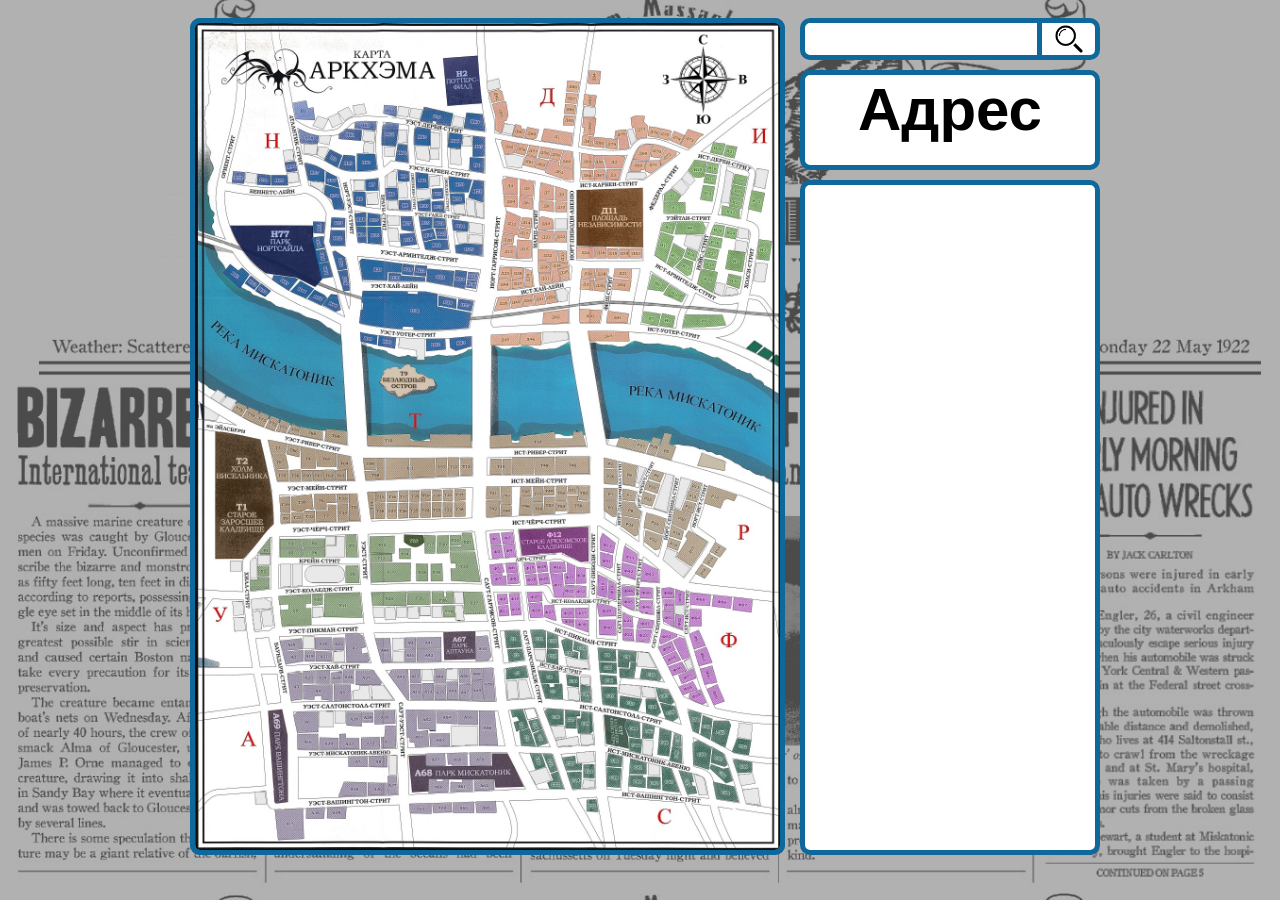
<file: index.html>
<!DOCTYPE html>
<html lang="en">

<head>
    <meta charset="UTF-8">
    <meta http-equiv="X-UA-Compatible" content="IE=edge">
    <meta name="viewport" content="width=device-width, initial-scale=1.0">
    <link rel="stylesheet" href="./main.css">
    <!-- <link rel="stylesheet" href="https://unpkg.com/mustard-ui@latest/dist/css/mustard-ui.min.css"> -->
    <link rel="icon" type="image/png" href="./img/logo.png">
    <title>Карта Аркхэма</title>
</head>

<body>
    <div class="main container">
        <div class="search1 box-1">
            <input type="text" class="inputText box-11">
            <button type="submit" class="submitForm box-12" value="Найти">
                <image src="./img/lupa4.png" class="lupa" width="40px" height="40px"></image>
            </button>
            <!-- <div class="wrap">
                <div class="search">
                    <input type="text" class="searchTerm" placeholder="What are you looking for?">
                    <button type="submit" class="searchButton">
                        <image src="./img/lupa.png" class="fa"></image>
                    </button>
                </div>
            </div> -->
        </div>
        <div class="dataBase box-2">
            <ul class="posts">

            </ul>
        </div>
        <div class="descr box-3">Адрес</div>
        <div class="map box-4">
            <img src="./img/map.jpg" alt="" class='map map1'>
            <svg viewBox="0 0 793.59998 1122.5601" class="map map1">
                <!-- -----------------------------------------------область Н---------------------------------------------------- -->
                <path class="part part1"
                    d='M 47.631562,275.16882 H 161.23928 v 16.09175 l -2.25285,0.32183 13.8389,56.3211 -9.01137,10.29872 -24.78129,-12.55156 -42.160374,-5.47119 C 70.598764,321.10398 57.771786,298.48992 47.631562,275.16882 Z'
                    descr-data="Н77" fill="rgb(0, 44, 190)"></path>
                <path class='part' descr-data='Н55' fill="rgb(0, 44, 190)"
                    d='m 82.389729,363.5125 7.56312,-9.97688 13.517061,10.29871 -7.724033,7.72404 z'></path>
                <path class='part' descr-data='Н76' fill="rgb(0, 44, 190)"
                    d='m 121.86461,189.45338 14.56458,-1.70679 2.95843,13.08537 -14.33701,1.93436 z'>
                </path>
                <path class='part' descr-data='Т13' fill='rgb(112, 60, 0)'
                    d='m 360.7769,590.24517 0.48275,23.81578 14.80441,-0.32183 -0.32184,-23.65487 z'></path>
                <path class='part' descr-data='Д29' fill='rgb(216, 104, 0)'
                    d='m 447.5114,333.42094 0.32184,25.26403 11.26422,-1.60917 -1.60918,-20.11468 z'></path>
                <path class='part' descr-data='Н60' fill="rgb(0, 44, 190)"
                    d='m 220.40312,177.2783 v 23.55366 c 8.32805,-0.0102 16.41012,0.25638 27.08102,-2.3895 -0.89466,-6.38987 -1.89166,-12.16576 -2.50328,-20.25388 z'>
                </path>
                <path class='part' descr-data='У25' fill='' d=''></path>
                <path class='part' descr-data='Д63' fill='rgb(216, 104, 0)'
                    d='m 481.46498,185.45735 -5.39073,17.70092 23.25257,8.20679 c 3.88147,0.66806 6.86616,1.54307 13.35614,1.60917 l 0.72413,-12.22972 -19.39055,-6.4367 c -0.18865,-1.85055 -0.0253,-3.7011 0.64367,-5.55165 z'>
                </path>
                <path class='part' descr-data='И30' fill='rgb(57, 179, 0)'
                    d='m 724.81563,340.44715 -2.61708,13.99566 16.27138,6.03065 3.186,-15.70245 z'></path>
                <path class='part' descr-data='Т67' fill='rgb(112, 60, 0)'
                    d='m 104.51588,586.94636 18.9078,-0.0805 3.78156,17.54 -18.26413,1.3678 z'></path>
                <path class='part' descr-data='Д16' fill='rgb(216, 104, 0)'
                    d='m 543.98141,304.53626 h 14.56302 v 14.56302 h -14.08027 z'></path>
                <path class='part' descr-data='Т11' fill='rgb(112, 60, 0)'
                    d='m 325.31364,590.77594 0.68271,25.26045 -67.01984,2.84465 0.11379,-27.99131 31.74624,-0.11379 0.7965,26.5121 1.25164,-0.11379 -0.11378,-26.51209 z'>
                </path>
                <path class='part' descr-data='Т56' fill='rgb(112, 60, 0)'
                    d='m 505.92443,641.81921 h 13.91936 l 0.16092,7.8045 14.72394,-0.64367 -0.0805,15.04578 -28.16055,1.20688 z'>
                </path>
                <path class='part' descr-data='Н1' fill='rgb(0, 44, 190)'
                    d='m 132.67426,109.23438 4.21007,21.27795 25.7156,1.25164 -1.593,-16.27137 -7.85123,0.7965 -1.82057,-10.46829 z'>
                </path>
                <path class='part' descr-data='Н68' fill='rgb(0, 44, 190)'
                    d='m 257.04215,111.62388 -0.68271,11.15101 17.06787,4.66522 0.34136,-14.10944 z'></path>
                <path class='part' descr-data='Н39' fill='rgb(0, 44, 190)'
                    d='m 305.85627,132.44669 5.46171,-18.43331 38.68718,9.33044 -3.07222,16.61273 -19.11601,-3.41357 0.56893,-2.50329 -5.23415,-1.25165 -0.68272,2.73086 z'>
                </path>
                <path class='part' descr-data='Н69' fill='rgb(0, 44, 190)'
                    d='m 368.89361,121.86461 -3.41358,20.8228 27.99131,4.09629 0.11379,-4.77901 -3.07222,-17.97815 z'>
                </path>
                <path class='part' descr-data='Н58' fill='rgb(0, 44, 190)'
                    d='m 140.18412,142.91498 3.75493,20.14009 22.64338,0.7965 1.593,-10.69587 c -17.28415,-3.61751 -22.15568,-6.91676 -27.99131,-10.24072 z'>
                </path>
                <path class='part' descr-data='Н61' fill='rgb(0, 44, 190)'
                    d='m 195.93917,150.08349 c 4.34346,-1.06968 6.47494,-3.71934 8.76151,-6.25822 l 21.96066,1.82057 -0.91029,14.10944 -29.69809,-2.27571 z'>
                </path>
                <path class='part' descr-data='Н62' fill='rgb(0, 44, 190)'
                    d='m 217.78605,134.26726 28.33266,-0.68272 -0.68271,11.83373 -28.33267,-2.27572 z'></path>
                <path class='part' descr-data='Н63' fill='rgb(0, 44, 190)'
                    d='m 254.88022,140.07034 6.82715,-5.34794 15.2473,2.27572 -3.86872,29.92567 -19.2298,-0.45515 c -0.47937,-8.96358 -0.0115,-17.73771 1.02407,-26.3983 z'>
                </path>
                <path class='part' descr-data='Н64' fill='rgb(0, 44, 190)'
                    d='m 275.47545,164.87564 -3.186,21.96066 17.40923,2.50329 -1.47922,-23.89502 z'></path>
                <path class='part' descr-data='Н65' fill='rgb(0, 44, 190)'
                    d='m 302.67026,140.98062 16.95409,3.07222 -0.11379,22.07445 -21.73309,-0.56893 c -0.14892,-6.82994 -0.18055,-13.77717 0.56893,-21.50552 z'>
                </path>
                <path class='part' descr-data='Н66' fill='rgb(0, 44, 190)'
                    d='m 345.11237,149.05941 -1.70679,19.91252 17.86438,1.13786 2.04814,-18.77466 z'></path>
                <path class='part' descr-data='Н67' fill='rgb(0, 44, 190)'
                    d='m 377.08618,153.49706 0.11379,28.1051 15.81623,-0.34136 -0.11379,-26.28452 z'></path>
                <path class='part' descr-data='Н4' fill='rgb(0, 44, 190)'
                    d='m 373.33125,182.62623 -0.45514,16.95409 19.68494,3.41357 -0.34135,-19.45737 z'></path>
                <path class='part' descr-data='Н3' fill='rgb(0, 44, 190)'
                    d='m 183.42273,171.70279 -7.62365,14.4508 17.40923,10.24072 6.03065,-16.61273 z'></path>
                <path class='part' descr-data='Н59' fill='rgb(0, 44, 190)'
                    d='m 201.51467,179.55401 -6.03064,17.18166 c 6.08782,3.34677 13.5603,4.61656 22.07444,4.32386 l -0.68271,-20.25387 z'>
                </path>
                <path class='part' descr-data='Н57' fill='rgb(0, 44, 190)'
                    d='m 149.28699,191.72909 4.89279,22.41581 c 7.10695,0.61941 11.52876,-0.46992 21.6193,2.04814 l -0.22757,-16.0438 c -7.83561,-5.64235 -15.87048,-8.49507 -24.00881,-9.89936 -1.75082,-0.10228 -2.00384,0.69412 -2.27571,1.47921 z'>
                </path>
                <path class='part' descr-data='Н56' fill='rgb(0, 44, 190)'
                    d='m 178.0748,201.85603 -0.68271,16.27137 c 7.27658,1.67759 12.69848,3.72611 18.54709,5.68929 l -3.75494,-15.13351 c -4.49634,-1.8621 -9.32086,-4.38057 -14.10944,-6.82715 z'>
                </path>
                <path class='part' descr-data='Н54' fill='rgb(0, 44, 190)'
                    d='m 177.16451,219.83419 -1.36543,12.8578 10.12694,7.1685 2.95843,12.51644 13.54051,0.34136 -0.34136,-6.82715 -4.43764,-11.49237 -0.7965,-8.87529 z'>
                </path>
                <path class='part' descr-data='Н5' fill='rgb(0, 44, 190)'
                    d='m 214.48626,228.82327 16.61273,0.56893 1.02407,19.79873 -15.70244,-2.95843 z'></path>
                <path class='part' descr-data='Н7' fill='rgb(0, 44, 190)'
                    d='m 231.78171,212.66569 c 7.7178,-0.23804 12.65006,-0.98254 17.06787,-1.82058 l 0.45514,16.72652 -17.52301,0.22757 z'>
                </path>
                <path class='part' descr-data='Н6' fill='rgb(0, 44, 190)'
                    d='m 258.29379,224.27184 16.38516,-0.56893 1.02407,16.27137 -16.15758,-0.11378 z'></path>
                <path class='part' descr-data='Н9' fill='rgb(0, 44, 190)'
                    d='m 275.24788,199.46653 14.79216,2.16193 0.68271,13.54051 -14.90594,-0.22757 z'></path>
                <path class='part' descr-data='Н8' fill='rgb(0, 44, 190)'
                    d='m 276.95467,240.54321 15.47487,-0.22757 1.02407,13.65429 -16.15758,-0.22757 z'></path>
                <path class='part' descr-data='Н41' fill='rgb(0, 44, 190)'
                    d='m 299.48426,202.53875 0.68271,22.18823 16.61273,-0.56893 -0.45514,-19.34359 z'></path>
                <path class='part' descr-data='Н10' fill='rgb(0, 44, 190)'
                    d='m 302.32891,242.81892 17.29544,-3.29978 0.11378,15.58865 -16.72651,-0.11378 z'></path>
                <path class='part' descr-data='Н11' fill='rgb(0, 44, 190)'
                    d='m 321.78628,225.06834 14.33701,-0.68272 1.02407,13.76809 -14.56458,0.7965 z'></path>
                <path class='part' descr-data='Н12' fill='rgb(0, 44, 190)'
                    d='m 321.55871,242.36378 15.70244,-0.56893 1.593,15.36109 -16.8403,-1.47922 z'></path>
                <path class='part' descr-data='Н70' fill='rgb(0, 44, 190)'
                    d='m 344.20208,208.22804 1.47922,21.39173 25.71559,0.11379 4.21008,-16.8403 z'></path>
                <path class='part' descr-data='Н72' fill='rgb(0, 44, 190)'
                    d='m 346.59159,231.89549 18.88844,-0.34136 0.68272,13.31294 -19.00223,1.593 z'></path>
                <path class='part' descr-data='Н71' fill='rgb(0, 44, 190)'
                    d='m 378.67919,213.00704 -7.62365,23.78124 20.25387,6.71336 0.45514,-28.9016 z'></path>
                <path class='part' descr-data='Н73' fill='rgb(0, 44, 190)'
                    d='m 52.113902,201.40089 -1.820573,15.47487 16.157586,1.36543 1.365429,-15.47487 z'></path>
                <path class='part' descr-data='Н74' fill='rgb(0, 44, 190)'
                    d='m 85.566931,204.81446 -1.365429,14.56459 18.433298,0.68271 -0.68271,-13.6543 z'></path>
                <path class='part' descr-data='Н75' fill='rgb(0, 44, 190)'
                    d='m 103.77266,206.17989 v 14.33702 l 22.75716,-0.22758 -1.36543,-13.88187 z'></path>
                <path class='part' descr-data='Н51' fill='rgb(0, 44, 190)'
                    d='m 159.95194,269.69763 15.93082,0.32183 -1.28734,15.28716 -13.8389,-0.64367 z'></path>
                <path class='part' descr-data='Н50' fill='rgb(0, 44, 190)'
                    d='m 158.82551,291.5824 15.44808,-2.09193 -0.48275,8.04588 2.41376,6.75853 -14.16074,2.25284 z'>
                </path>
                <path class='part' descr-data='Н49' fill='rgb(0, 44, 190)'
                    d='m 162.84844,309.44423 13.35615,-1.93101 4.66661,15.44808 -14.16074,2.7356 z'></path>
                <path class='part' descr-data='Н48' fill='rgb(0, 44, 190)'
                    d='m 167.19322,327.30607 13.8389,-2.57468 5.63211,19.79285 -15.28716,2.25284 z'></path>
                <path class='part' descr-data='Н47' fill='rgb(0, 44, 190)'
                    d='m 139.19359,347.74259 c 0.49089,-2.39932 -21.67022,-3.54019 -32.50533,-5.31028 l -1.93101,5.95395 22.20661,14.8044 z'>
                </path>
                <path class='part' descr-data='Н46' fill='rgb(0, 44, 190)'
                    d='m 161.23928,360.45507 -10.62055,13.03431 -20.75835,-9.33321 13.51706,-14.16074 z'></path>
                <path class='part' descr-data='Н45' fill='rgb(0, 44, 190)'
                    d='m 162.04386,362.38608 c 5.68863,3.73953 14.11029,5.77092 16.73541,11.42514 l -7.08036,9.49413 -18.98826,-9.01138 z'>
                </path>
                <path class='part' descr-data='Н44' fill='rgb(0, 44, 190)'
                    d='m 173.79084,382.98351 10.45963,-14.80441 8.68954,0.80459 4.66661,20.11468 -6.75854,2.25284 z'>
                </path>
                <path class='part' descr-data='Н41' fill='rgb(0, 44, 190)'
                    d='m 47.953397,327.30608 -9.494129,11.42513 22.689359,21.72386 12.712478,-18.82734 -9.815964,-9.49413 -5.149358,3.86202 z'>
                </path>
                <path class='part' descr-data='Н53' fill='rgb(0, 44, 190)'
                    d='m 75.631197,342.91506 -8.20679,10.1378 12.712478,9.01138 7.56312,-9.17229 z'></path>
                <path class='part' descr-data='Н58' fill='rgb(0, 44, 190)'
                    d='m 216.42062,258.2938 1.70678,17.06787 13.88187,-0.11378 v -18.31952 z'></path>
                <path class='part' descr-data='Н15' fill='rgb(0, 44, 190)'
                    d='m 234.51256,257.72487 -0.68271,17.18165 h 18.09194 l -0.91029,-14.67837 z'></path>
                <path class='part' descr-data='Н16' fill='rgb(0, 44, 190)'
                    d='m 233.82985,276.61331 0.34136,22.41581 19.34359,0.7965 -1.47922,-23.21231 z'></path>
                <path class='part' descr-data='Н14' fill='rgb(0, 44, 190)'
                    d='m 218.58255,276.7271 h 13.42672 l 0.68272,22.07444 -12.17508,-1.25164 z'></path>
                <path class='part' descr-data='Н17' fill='rgb(0, 44, 190)'
                    d='m 279.34418,262.16251 0.56893,17.86438 17.29544,3.07221 -3.186,-20.48144 z'></path>
                <path class='part' descr-data='Н18' fill='rgb(0, 44, 190)'
                    d='m 277.86496,286.28511 19.91251,-1.13786 3.52736,15.36108 -21.96066,2.50329 z'></path>
                <path class='part' descr-data='Н19' fill='rgb(0, 44, 190)'
                    d='m 303.58054,262.39009 2.84465,18.4333 15.2473,-2.84464 v -14.22323 z'></path>
                <path class='part' descr-data='Н20' fill='rgb(0, 44, 190)'
                    d='m 306.65277,282.64396 16.15759,-3.41358 3.75493,13.19916 -17.40923,3.86872 z'></path>
                <path class='part' descr-data='Н22' fill='rgb(0, 44, 190)'
                    d='m 310.29392,297.77747 15.36108,-3.86872 h 17.06787 l 1.47922,13.19916 c -9.33071,1.32719 -19.87432,1.28988 -31.63246,-0.11379 z'>
                </path>
                <path class='part' descr-data='Н23' fill='rgb(0, 44, 190)'
                    d='m 325.88256,279.11659 2.73086,13.42673 13.54051,0.22757 -1.47921,-13.31294 z'></path>
                <path class='part' descr-data='Н21' fill='rgb(0, 44, 190)'
                    d='m 323.37928,264.32444 -0.11379,13.76809 17.18166,0.22757 -1.02407,-12.40266 z'></path>
                <path class='part' descr-data='Н24' fill='rgb(0, 44, 190)'
                    d='m 348.29837,266.71395 1.82058,14.79215 19.91251,1.13786 0.22758,-12.63023 z'></path>
                <path class='part' descr-data='Н25' fill='rgb(0, 44, 190)'
                    d='m 353.76009,312.0007 c 0.45515,0 35.84253,3.186 35.84253,3.186 l 0.34136,-14.33701 c -12.61176,-0.2665 -26.45535,-2.99666 -36.8666,1.13786 z'>
                </path>
                <path class='part' descr-data='Н28' fill='rgb(0, 44, 190)'
                    d='m 260.91087,349.32244 -33.33924,-0.91029 -4.32386,-25.14666 2.95843,-3.07222 c 18.41408,1.27189 36.61928,3.58817 54.73097,6.37201 l -0.91028,11.71994 h -19.11602 z'>
                </path>
                <path class='part' descr-data='Н30' fill='rgb(0, 44, 190)'
                    d='m 262.84522,339.42308 16.61273,0.45514 v 3.29979 l 32.54274,1.93436 -0.11378,5.00658 -49.26926,-0.45515 z'>
                </path>
                <path class='part' descr-data='Н29' fill='rgb(0, 44, 190)'
                    d='m 282.07503,326.56529 -1.59301,14.67837 15.47488,1.02407 1.36543,-13.76808 z'></path>
                <path class='part' descr-data='Н31' fill='rgb(0, 44, 190)'
                    d='m 299.1429,328.27207 -2.16193,14.33701 16.27137,1.47922 1.82057,-14.10944 z'></path>
                <path class='part' descr-data='Н32' fill='rgb(0, 44, 190)'
                    d='m 314.95913,333.73379 36.52525,2.95843 -2.3895,20.48145 -34.93225,-6.59958 z'></path>
                <path class='part' descr-data='Н33' fill='rgb(0, 44, 190)'
                    d='m 353.30495,335.44058 15.81623,1.593 -2.73086,23.32609 -15.36108,-2.95843 z'></path>
                <path class='part' descr-data='Н35' fill='rgb(0, 44, 190)'
                    d='m 370.71417,338.05765 14.33702,0.91029 -1.59301,9.55801 -13.65429,-0.79651 z'></path>
                <path class='part' descr-data='Н36' fill='rgb(0, 44, 190)'
                    d='m 369.12118,348.63973 13.99565,0.91029 -2.04814,10.58208 -13.19916,-1.13786 z'></path>
                <path class='part' descr-data='Н38' fill='rgb(0, 44, 190)'
                    d='m 227.11648,363.77324 c 0.45514,0 61.21677,0.45515 61.21677,0.45515 l 0.11378,3.52736 13.6543,0.45514 -0.11379,-3.64115 h 11.60616 l 15.01972,3.07222 -0.22757,17.40923 46.08326,8.42015 -3.86872,19.91252 c -23.25574,2.68199 -48.53226,3.09061 -74.18835,3.07221 l 0.11378,-3.9825 -15.13351,-0.34136 0.11379,3.07222 c -20.45702,-0.26293 -39.66073,-4.28577 -58.94105,-8.07879 l 2.16193,-17.75059 2.61707,0.11379 0.7965,-9.89937 h -2.27572 z'>
                </path>
                <path class='part' descr-data='Н34' fill='rgb(0, 44, 190)'
                    d='m 330.43401,369.69011 23.89502,5.00657 v 12.74401 l -24.00881,-4.21007 z'></path>
                <path class='part' descr-data='Н27' fill='rgb(0, 44, 190)'
                    d='m 357.40124,374.24154 20.59523,3.29979 -3.07222,13.65429 -19.11601,-3.41357 z'></path>
                <path class='part' descr-data='Н39' fill='rgb(0, 44, 190)'
                    d='m 224.04427,419.30072 c 7.69951,3.06023 15.39901,3.48328 23.09852,4.55143 l -0.56893,13.42673 -22.07445,-5.00658 z'>
                </path>
                <path class='part' descr-data='Н40' fill='rgb(0, 44, 190)'
                    d='m 249.64607,423.85215 22.98474,2.73086 -1.47922,15.01973 -22.98473,-3.86872 z'></path>
                <path class='part' descr-data='Н42' fill='rgb(0, 44, 190)'
                    d='m 313.70749,428.40359 0.45514,16.8403 25.82938,-2.27572 -0.7965,-14.56458 z'></path>
                <path class='part' descr-data='Н43' fill='rgb(0, 44, 190)'
                    d='m 345.11237,427.94844 29.47053,-2.95843 0.34135,13.6543 -20.8228,6.372 -7.96501,-4.32386 z'>
                </path>
                <path class='part' descr-data='Н13' fill='rgb(0, 44, 190)'
                    d='m 185.01573,263.75551 17.97816,0.68272 0.11379,12.51644 h -19.00223 z'></path>
                <path class='part' descr-data='Н52' fill='rgb(0, 44, 190)'
                    d='m 183.76409,281.16474 19.45737,-0.11378 -0.11378,20.59523 -18.20573,0.7965 -2.38951,-4.779 z'>
                </path>
                <path class='part' descr-data='Н26' fill='rgb(0, 44, 190)'
                    d='m 186.15359,310.86284 3.41358,-1.93436 13.99565,9.33043 2.84465,15.36109 -12.8578,2.04814 z'>
                </path>
                <path class='part' descr-data='Н37' fill='rgb(0, 44, 190)'
                    d='m 193.89103,336.91979 12.74401,-1.82057 c 1.0041,9.39978 3.06243,20.64447 2.95843,28.10509 l -8.30637,0.45515 z'>
                </path>
                <path class='part' descr-data='Н2' fill='rgb(0, 44, 190)'
                    d='m 337.03358,47.676256 46.31082,-3.299789 5.80308,64.402773 -46.76597,3.64114 z'></path>
                <!-- ------------------------------------------область Д----------------------------------------------- -->
                <path class='part' descr-data='Д92' fill='rgb(216, 104, 0)'
                    d='m 398.93306,93.75951 12.97158,-3.186003 4.09629,2.048145 2.95843,11.833728 -16.38515,3.64114 z'>
                </path>
                <path class='part' descr-data='Д91' fill='rgb(216, 104, 0)'
                    d='m 403.2591,110.30891 17.9423,-4.34478 3.54018,19.22964 -2.73559,7.72404 -2.41377,-0.16092 -4.26431,16.81587 -7.48266,-3.7011 0.0805,-19.55147 z'>
                </path>
                <path class='part' descr-data='Д90' fill='rgb(216, 104, 0)'
                    d='m 434.87938,137.50395 -4.58615,15.44808 14.72395,2.57468 3.45973,-11.02285 -6.4367,-1.3678 0.72413,-3.21835 z'>
                </path>
                <path class='part' descr-data='Д89' fill='rgb(216, 104, 0)'
                    d='m 446.86773,155.36579 4.1034,-14.08028 15.36761,3.21835 -3.21835,11.74697 -3.78156,1.7701 z'>
                </path>
                <path class='part' descr-data='Д88' fill='rgb(216, 104, 0)'
                    d='m 503.91296,93.090739 1.3678,-14.804404 16.01129,1.287339 -1.93101,14.160735 z'></path>
                <path class='part' descr-data='Д87' fill='rgb(216, 104, 0)'
                    d='m 503.51067,94.94129 -0.96551,13.59752 14.80441,0.64367 1.52872,-12.873392 z'></path>
                <path class='part' descr-data='Д86' fill='rgb(216, 104, 0)'
                    d='m 502.06241,110.30891 14.80441,1.36779 -1.44826,12.22973 -14.64349,-0.64367 z'></path>
                <path class='part' descr-data='Д85' fill='rgb(216, 104, 0)'
                    d='m 500.65758,125.84711 14.56458,0.22757 -2.04814,12.97158 -13.6543,-0.68271 z'></path>
                <path class='part' descr-data='Д84' fill='rgb(216, 104, 0)'
                    d='m 534.72865,64.849728 -1.3678,17.540001 15.2067,0.321835 1.68964,-17.298625 z'></path>
                <path class='part' descr-data='Д83' fill='rgb(216, 104, 0)'
                    d='m 528.13104,96.711381 -1.85055,13.758439 16.09174,2.81606 2.01147,-15.045783 z'></path>
                <path class='part' descr-data='Д82' fill='rgb(216, 104, 0)'
                    d='m 526.68278,128.49258 17.54,0.48275 -3.13789,23.81578 -14.24119,-1.68963 0.80459,-9.09184 -2.01147,-0.0805 z'>
                </path>
                <path class='part' descr-data='Д81' fill='rgb(216, 104, 0)'
                    d='m 540.60214,154.64166 -1.52872,13.11477 -14.72394,-2.3333 1.77009,-12.71248 z'></path>
                <path class='part' descr-data='Д80' fill='rgb(216, 104, 0)'
                    d='m 542.29177,154.96349 13.51707,1.12643 -0.48275,13.03431 -14.40212,-1.20688 z'></path>
                <path class='part' descr-data='Д79' fill='rgb(216, 104, 0)'
                    d='m 557.82031,156.25083 -0.72413,13.51707 15.52853,1.60917 0.40229,-13.03431 z'></path>
                <path class='part' descr-data='Д78' fill='rgb(216, 104, 0)'
                    d='m 569.3259,156.49221 6.35624,0.72413 -0.0805,14.16073 13.75844,-1.68963 -4.82752,-25.02266 -13.91936,1.52871 z'>
                </path>
                <path class='part' descr-data='Д77' fill='rgb(216, 104, 0)'
                    d='m 599.41746,158.10138 -2.97697,-15.68945 -3.54018,-0.48275 -1.77009,-13.59752 6.43669,-2.41376 12.31019,0.48275 -0.88505,8.28725 4.98844,5.0689 -1.20688,15.44807 c -4.27024,0.0564 -8.46579,-0.26052 -13.35615,2.89651 z'>
                </path>
                <path class='part' descr-data='Д76' fill='rgb(216, 104, 0)'
                    d='m 615.9115,140.23955 -1.3678,13.03431 12.71248,2.01147 3.13789,-12.79294 z'></path>
                <path class='part' descr-data='Д75' fill='rgb(216, 104, 0)'
                    d='m 632.0837,142.81423 -3.78156,12.71248 14.2412,3.78156 3.86202,-12.95386 z'></path>
                <path class='part' descr-data='Д74' fill='rgb(216, 104, 0)'
                    d='m 644.15251,158.6646 5.79303,-11.82743 14.40211,5.87348 -6.59761,12.22973 z'></path>
                <path class='part' descr-data='Д73' fill='rgb(216, 104, 0)'
                    d='m 658.63508,164.94038 10.29872,-20.6779 20.83881,6.99991 c -5.44047,3.21779 -8.83972,7.22066 -11.5056,11.5056 l -8.60908,7.32174 z'>
                </path>
                <path class='part' descr-data='Д72' fill='rgb(216, 104, 0)'
                    d='m 639.24453,169.28515 -7.4022,13.8389 v 11.02284 l 20.67789,-15.2067 0.88505,-4.34477 z'></path>
                <path class='part' descr-data='Д71' fill='rgb(216, 104, 0)'
                    d='m 612.12994,187.06652 19.06872,-0.48275 0.0805,7.88496 -13.19523,9.65504 -7.32175,-3.45972 z'>
                </path>
                <path class='part' descr-data='Д70' fill='rgb(216, 104, 0)'
                    d='m 637.39398,168.56102 -7.48266,14.72394 -11.82743,-1.93101 3.78156,-16.81587 c 8.41282,0.76195 13.7939,3.24453 15.52853,4.02294 z'>
                </path>
                <path class='part' descr-data='Д69' fill='rgb(216, 104, 0)'
                    d='m 593.86581,185.13551 7.4022,-16.09174 10.78147,-4.66661 8.04587,0.56322 -4.18385,20.99972 z'>
                </path>
                <path class='part' descr-data='Д68' fill='rgb(216, 104, 0)'
                    d='m 593.14168,186.74469 18.10322,0.48275 -1.7701,12.06881 h -4.90798 v 2.57468 l -15.12624,-0.0805 z'>
                </path>
                <path class='part' descr-data='Д67' fill='rgb(216, 104, 0)'
                    d='m 556.93526,212.97423 -0.48275,-13.59752 h -14.64349 l -0.0805,13.8389 z'></path>
                <path class='part' descr-data='Д66' fill='rgb(216, 104, 0)'
                    d='m 540.03893,213.21561 -0.24138,-13.19523 -15.44807,-0.24138 0.56321,13.11477 z'></path>
                <path class='part' descr-data='Д65' fill='rgb(216, 104, 0)'
                    d='m 542.37223,179.42295 0.0805,17.86183 13.99982,-0.32183 -4.66661,-17.54 z'></path>
                <path class='part' descr-data='Д64' fill='rgb(216, 104, 0)'
                    d='m 523.70581,178.94019 0.64367,18.10322 16.73541,0.24137 -0.72413,-18.10321 -14.16073,-2.01147 z'>
                </path>
                <path class='part' descr-data='Д62' fill='rgb(216, 104, 0)'
                    d='m 464.89048,183.44588 -4.10339,13.03431 13.59752,3.70111 4.66661,-13.27569 z'></path>
                <path class='part' descr-data='Д61' fill='rgb(216, 104, 0)'
                    d='m 449.52287,179.10111 -4.58615,13.67798 14.48257,3.62065 3.94248,-13.51707 z'></path>
                <path class='part' descr-data='Д60' fill='rgb(216, 104, 0)'
                    d='m 495.62571,187.22744 4.42523,-14.08027 10.94239,1.28733 1.28734,10.70101 0.64367,13.8389 -17.45954,-5.87348 z'>
                </path>
                <path class='part' descr-data='Д59' fill='rgb(216, 104, 0)'
                    d='m 480.74085,183.52634 4.02294,-12.95385 13.67798,2.01146 -4.50569,14.72395 z'></path>
                <path class='part' descr-data='Д58' fill='rgb(216, 104, 0)'
                    d='m 478.8903,184.17001 4.1034,-14.24119 -13.35615,-2.01147 -4.1034,13.99982 z'></path>
                <path class='part' descr-data='Д57' fill='rgb(216, 104, 0)'
                    d='m 454.18947,165.58405 -4.26431,12.22972 12.8734,4.02294 4.10339,-14.16074 z'></path>
                <path class='part' descr-data='Д56' fill='rgb(216, 104, 0)'
                    d='m 447.5114,179.58386 3.86202,-14.48257 -12.39064,-2.09192 -4.34477,13.27569 z'></path>
                <path class='part' descr-data='Д55' fill='rgb(216, 104, 0)'
                    d='m 432.707,176.84827 4.6666,-13.91936 -19.79284,-4.1034 -2.49422,3.37927 4.42523,14.96532 z'>
                </path>
                <path class='part' descr-data='Д54' fill='rgb(216, 104, 0)'
                    d='m 418.73179,234.51256 18.31952,-0.22757 0.34136,15.70244 -17.40923,-0.7965 z'></path>
                <path class='part' descr-data='Д53' fill='rgb(216, 104, 0)'
                    d='m 589.76242,306.06497 v 12.8734 h 16.89633 l -0.16092,-12.8734 z'></path>
                <path class='part' descr-data='Д52' fill='rgb(216, 104, 0)'
                    d='m 477.9248,380.89158 -3.37927,-15.93083 13.99982,-2.57468 2.3333,16.5745 z'></path>
                <path class='part' descr-data='Д51' fill='rgb(216, 104, 0)'
                    d='m 461.91351,383.06397 -2.89651,-15.76991 13.19523,-2.09193 4.10339,16.1722 z'></path>
                <path class='part' descr-data='Д50' fill='rgb(216, 104, 0)'
                    d='m 445.49993,384.91452 -2.3333,-15.04578 14.08028,-2.09193 2.81605,15.76991 z'></path>
                <path class='part' descr-data='Д49' fill='rgb(216, 104, 0)'
                    d='m 429.9714,387.56965 -2.89651,-16.49403 14.48257,-1.12643 2.3333,15.44808 z'></path>
                <path class='part' descr-data='Д48' fill='rgb(216, 104, 0)'
                    d='m 428.76451,348.3058 -17.05724,-0.88504 -1.3678,14.32165 18.42504,-1.3678 z m 138.95221,-1.52871 -2.09192,14.32165 24.13761,2.41376 2.17239,-14.56303 z'>
                </path>
                <path class='part' descr-data='Д47' fill='rgb(216, 104, 0)'
                    d='m 532.39535,418.06351 55.91881,0.64367 0.88505,12.87339 -54.55102,-0.24137 z'></path>
                <path class='part' descr-data='Д46' fill='rgb(216, 104, 0)'
                    d='m 440.75287,421.44278 0.56321,15.28715 h 28.24101 l -0.88505,-16.65495 z'></path>
                <path class='part' descr-data='Д45' fill='rgb(216, 104, 0)'
                    d='m 401.40855,423.29333 0.16092,14.16073 37.8156,-0.56321 -0.56321,-15.12624 z'></path>
                <path class='part' descr-data='Д44' fill='rgb(216, 104, 0)'
                    d='m 466.7494,265.00715 4.89279,-2.50329 14.10944,3.98251 0.7965,13.54051 -20.70902,1.25164 z'>
                </path>
                <path class='part' descr-data='Д42' fill='rgb(216, 104, 0)'
                    d='m 472.61452,393.20176 33.47083,-4.58614 0.40229,18.02275 -34.51679,1.20688 z'></path>
                <path class='part' descr-data='Д41' fill='rgb(216, 104, 0)'
                    d='m 560.5559,391.02938 -2.65514,15.2067 28.64331,0.72413 1.85055,-12.39065 z'></path>
                <path class='part' descr-data='Д40' fill='rgb(216, 104, 0)'
                    d='m 521.21159,387.97195 29.85018,2.17238 -2.41376,16.33312 -26.79275,-0.0805 z'></path>
                <path class='part' descr-data='Д39' fill='rgb(216, 104, 0)'
                    d='m 542.77452,348.54717 14.88487,1.28734 -2.25285,14.2412 -14.24119,-1.04597 z'></path>
                <path class='part' descr-data='Д38' fill='rgb(216, 104, 0)'
                    d='m 544.54462,333.74277 -1.20688,13.27569 14.16073,1.28734 2.3333,-14.48257 z'></path>
                <path class='part' descr-data='Д37' fill='rgb(216, 104, 0)'
                    d='m 541.16534,348.38625 -17.78137,-1.60917 -1.04597,14.16074 17.86184,1.77009 z'></path>
                <path class='part' descr-data='Д36' fill='rgb(216, 104, 0)'
                    d='m 525.15407,333.01864 -1.3678,12.22973 17.86183,1.3678 1.04597,-12.95386 z'></path>
                <path class='part' descr-data='Д35' fill='rgb(216, 104, 0)'
                    d='m 493.45334,334.14507 13.59752,-2.41376 0.80459,15.76991 -11.42514,2.25284 z'></path>
                <path class='part' descr-data='Д34' fill='rgb(216, 104, 0)'
                    d='m 483.55691,324.00727 12.55156,0.9655 8.93092,2.01147 2.49422,3.37926 -15.12624,2.89652 3.05743,17.05725 -11.34468,2.01146 z'>
                </path>
                <path class='part' descr-data='Д33' fill='rgb(216, 104, 0)'
                    d='m 494.01655,308.88102 -1.60918,14.88487 12.55157,2.09192 c -1.44604,-4.02553 -0.67566,-10.63687 -0.96551,-16.01128 z'>
                </path>
                <path class='part' descr-data='Д32' fill='rgb(216, 104, 0)'
                    d='m 465.13186,307.43277 0.0805,14.48257 25.90771,0.72413 1.28734,-13.75844 z'></path>
                <path class='part' descr-data='Д31' fill='rgb(216, 104, 0)'
                    d='m 466.33874,339.61625 15.85037,0.32184 0.64367,13.27569 -15.36762,2.41376 z'></path>
                <path class='part' descr-data='Д30' fill='rgb(216, 104, 0)'
                    d='m 465.61461,323.44404 16.41358,0.64367 0.0805,14.80441 -16.09174,-0.32184 z'></path>
                <path class='part' descr-data='Д28' fill='rgb(216, 104, 0)'
                    d='m 430.05186,332.45542 0.24137,14.96532 14.96533,-0.88504 -0.16092,-13.91936 z'></path>
                <path class='part' descr-data='Д27' fill='rgb(216, 104, 0)'
                    d='m 430.37369,348.3058 -0.16091,12.39064 15.52853,-2.17238 -0.64367,-10.70101 z'></path>
                <path class='part' descr-data='Д26' fill='rgb(216, 104, 0)'
                    d='m 405.9947,390.46617 6.19532,-18.34459 13.19523,-0.56321 2.49422,16.1722 z'></path>
                <path class='part' descr-data='Д25' fill='rgb(216, 104, 0)'
                    d='m 413.23599,332.1336 15.52853,-0.24138 0.16092,15.2067 -16.89633,-1.28734 z'></path>
                <path class='part' descr-data='Д24' fill='rgb(216, 104, 0)'
                    d='m 517.51049,303.49029 0.16092,15.76991 24.13761,-0.32183 0.16092,-14.96533 z'></path>
                <path class='part' descr-data='Д23' fill='rgb(216, 104, 0)'
                    d='m 488.25493,282.30261 0.91028,15.01973 14.67837,0.45514 -0.11378,-15.47487 z'></path>
                <path class='part' descr-data='Д22' fill='rgb(216, 104, 0)'
                    d='m 465.61155,283.0991 20.36766,-1.36543 2.16193,15.47487 -22.64338,0.68272 z'></path>
                <path class='part' descr-data='Д21' fill='rgb(216, 104, 0)'
                    d='m 591.69343,347.17938 0.56321,-13.43661 -23.09165,-0.24138 -1.28734,10.94239 z'></path>
                <path class='part' descr-data='Д20' fill='rgb(216, 104, 0)'
                    d='m 417.70772,285.71618 15.2473,2.73086 -1.93436,12.63022 -15.81623,-2.04814 z'></path>
                <path class='part' descr-data='Д19' fill='rgb(216, 104, 0)'
                    d='m 575.60168,306.22589 0.16092,12.71248 13.03431,0.16091 -0.48275,-13.03431 z'></path>
                <path class='part' descr-data='Д18' fill='rgb(216, 104, 0)'
                    d='m 559.67085,306.38681 v 12.71248 h 13.99982 l -0.16092,-12.8734 z'></path>
                <path class='part' descr-data='Д17' fill='rgb(216, 104, 0)'
                    d='m 440.80624,277.18224 15.2473,2.73086 -3.41358,13.08537 -15.01972,-2.84465 z'></path>
                <path class='part' descr-data='Д15' fill='rgb(216, 104, 0)'
                    d='m 437.39267,319.51056 v -25.48802 l 18.4333,1.13786 0.11378,23.78124 z'></path>
                <path class='part' descr-data='Д14' fill='rgb(216, 104, 0)'
                    d='m 444.10603,264.09687 12.51644,0.7965 v 13.31294 l -15.70244,-2.84465 z'></path>
                <path class='part' descr-data='Д13' fill='rgb(216, 104, 0)'
                    d='m 414.97686,301.30483 20.25387,1.47922 0.79651,16.38516 -21.7331,-2.27572 z'></path>
                <path class='part' descr-data='Д12' fill='rgb(216, 104, 0)'
                    d='m 422.94187,255.1078 18.88844,8.42015 -5.5755,24.57773 -18.4333,-3.86871 z'></path>
                <path class='part' descr-data='Д11' fill='rgb(216, 104, 0)'
                    d='m 517.99324,302.04204 v -75.47028 l 89.30918,-2.57468 0.48275,80.45872 z'></path>
                <path class='part' descr-data='Д10' fill='rgb(216, 104, 0)'
                    d='m 488.71007,242.93271 15.2473,0.11379 v 13.31294 h -14.79216 z'></path>
                <path class='part' descr-data='Д9' fill='rgb(216, 104, 0)'
                    d='m 489.16522,221.99613 14.79215,4.55143 -0.11378,14.4508 -15.13352,-0.11379 z'></path>
                <path class='part' descr-data='Д8' fill='rgb(216, 104, 0)'
                    d='m 466.97698,242.59135 19.34358,0.22757 0.45515,13.54052 -19.91252,-2.84465 z'></path>
                <path class='part' descr-data='Д7' fill='rgb(216, 104, 0)'
                    d='m 469.02512,216.42062 17.29544,5.00657 -0.34135,18.88845 -18.66088,0.45514 z'></path>
                <path class='part' descr-data='Д6' fill='rgb(216, 104, 0)'
                    d='m 440.12352,250.32879 0.22758,-15.58866 17.6368,2.50329 -0.91029,15.70244 z'></path>
                <path class='part' descr-data='Д5' fill='rgb(216, 104, 0)'
                    d='m 440.57867,233.71605 0.68271,-22.07445 18.54709,3.29979 -1.47922,21.16416 z'></path>
                <path class='part' descr-data='Д4' fill='rgb(216, 104, 0)'
                    d='m 416.91122,213.23461 1.593,19.45738 18.54709,0.11378 0.22757,-21.73309 -13.08537,-2.3895 z'>
                </path>
                <path class='part' descr-data='Д3' fill='rgb(216, 104, 0)'
                    d='m 558.86627,198.73304 h 19.47101 l -3.62064,13.99982 -16.17221,0.16091 z'></path>
                <path class='part' descr-data='Д2' fill='rgb(216, 104, 0)'
                    d='m 558.62489,196.72157 -4.74706,-16.33312 26.06862,-0.24138 c 1.68895,0.43218 3.78631,0.49307 3.21835,2.97698 l -4.34477,13.8389 z'>
                </path>
                <path class='part' descr-data='Д1' fill='rgb(216, 104, 0)'
                    d='m 469.63755,159.14735 40.79257,6.67807 1.68963,-16.01128 -38.70064,-6.51716 z'></path>
                <!-- --------------------------------------------------область И----------------------------------------------------------- -->
                <path class='part' descr-data='И1' fill='rgb(57, 179, 0)'
                    d='m 646.98613,225.29591 -10.35451,7.85122 -0.11378,8.98908 18.20573,0.11379 4.779,-7.62365 z'>
                </path>
                <path class='part' descr-data='И2' fill='rgb(57, 179, 0)'
                    d='m 636.40406,243.50163 28.21888,0.11379 0.68271,14.10944 h -28.33266 z'></path>
                <path class='part' descr-data='И3' fill='rgb(57, 179, 0)'
                    d='m 631.51126,281.84746 16.38516,4.779 5.34793,-16.72651 -17.86437,0.68271 z m 100.92802,-77.37435 -3.186,13.08536 17.6368,3.86872 2.27571,-12.74401 z'>
                </path>
                <path class='part' descr-data='И4' fill='rgb(57, 179, 0)'
                    d='m 651.08242,286.74025 3.41357,-16.8403 h 34.02196 l 4.09629,7.73743 -2.84465,8.8753 z'></path>
                <path class='part' descr-data='И5' fill='rgb(57, 179, 0)'
                    d='m 723.90534,307.90441 -4.32386,25.82938 22.98474,4.09629 4.21007,-25.94317 z'></path>
                <path class='part' descr-data='И6' fill='rgb(57, 179, 0)'
                    d='m 620.13269,340.44715 -5.57551,20.93659 20.93659,2.73086 6.82715,-9.89937 z'></path>
                <path class='part' descr-data='И7' fill='rgb(57, 179, 0)'
                    d='m 608.7541,391.3094 -1.82057,15.13352 c 6.98723,1.58908 13.89105,3.59523 21.16416,3.75493 l 3.29979,-15.36108 z'>
                </path>
                <path class='part' descr-data='И8' fill='rgb(57, 179, 0)'
                    d='m 665.76079,395.86084 -4.09629,16.8403 c 19.57401,0.0987 39.0983,-0.20043 58.37212,-2.50328 l -4.779,-13.99566 z'>
                </path>
                <path class='part' descr-data='И9' fill='rgb(57, 179, 0)'
                    d='m 633.67319,393.92648 17.52302,3.86872 -2.73086,15.01973 -18.66088,-2.73086 z'></path>
                <path class='part' descr-data='И10' fill='rgb(57, 179, 0)'
                    d='m 643.2312,355.35309 22.18823,13.54052 -5.34793,10.12693 -24.80531,-10.69586 z'></path>
                <path class='part' descr-data='И11' fill='rgb(57, 179, 0)'
                    d='m 631.85263,283.8956 17.40922,5.68929 -11.03722,35.72875 -14.22323,-9.78558 z'></path>
                <path class='part' descr-data='И12' fill='rgb(57, 179, 0)'
                    d='m 640.50034,324.51714 8.53394,-25.82938 15.36108,9.44422 -3.41357,10.24072 -12.74401,13.19916 -7.73744,-4.77901 z'>
                </path>
                <path class='part' descr-data='И13' fill='rgb(57, 179, 0)'
                    d='m 662.11965,319.28299 -10.69587,12.0613 15.58866,11.49236 5.23414,-1.36543 1.93436,-5.12036 1.25165,-12.17508 z'>
                </path>
                <path class='part' descr-data='И14' fill='rgb(57, 179, 0)'
                    d='m 663.2575,317.12106 4.32386,-11.83372 14.33702,5.80308 -3.07222,12.40265 z'></path>
                <path class='part' descr-data='И15' fill='rgb(57, 179, 0)'
                    d='m 668.83301,199.80789 8.64772,-13.99566 16.27137,2.16193 -2.84464,20.14009 c -4.70315,2.52226 -9.40629,2.10877 -14.10944,1.02407 z'>
                </path>
                <path class='part' descr-data='И16' fill='rgb(57, 179, 0)'
                    d='m 696.02782,188.65688 -2.95843,13.88187 15.01972,2.16193 2.16193,-13.08537 z'></path>
                <path class='part' descr-data='И17' fill='rgb(57, 179, 0)'
                    d='m 692.61424,204.81446 -2.73086,12.0613 15.81623,2.50329 1.82057,-12.28887 z'></path>
                <path class='part' descr-data='И18' fill='rgb(57, 179, 0)'
                    d='m 689.42824,220.17555 -4.09629,19.34359 16.15759,2.73086 3.41357,-20.14009 z'></path>
                <path class='part' descr-data='И19' fill='rgb(57, 179, 0)'
                    d='m 726.74999,233.03335 17.18166,3.86871 2.61707,-14.22322 -17.29544,-3.86872 z'></path>
                <path class='part' descr-data='И20' fill='rgb(57, 179, 0)'
                    d='m 703.08254,162.14478 16.15758,1.93436 -3.86871,15.70244 -16.38516,-3.75493 z'></path>
                <path class='part' descr-data='И21' fill='rgb(57, 179, 0)'
                    d='m 720.83313,165.89972 -3.18601,14.45079 13.99566,3.18601 3.75493,-15.2473 z'></path>
                <path class='part' descr-data='И22' fill='rgb(57, 179, 0)'
                    d='m 754.96887,227.11648 18.09194,3.52736 -5.00657,26.05695 -17.52302,-4.21007 z'></path>
                <path class='part' descr-data='И23' fill='rgb(57, 179, 0)'
                    d='m 765.55095,293.79497 16.8403,2.27572 -3.75493,26.28452 -16.38516,-2.16193 z'></path>
                <path class='part' descr-data='И24' fill='rgb(57, 179, 0)'
                    d='m 718.44362,290.60897 2.50329,-14.22323 14.4508,2.95843 -2.27572,14.10944 z'></path>
                <path class='part' descr-data='И25' fill='rgb(57, 179, 0)'
                    d='m 716.28169,289.81247 2.3895,-14.4508 -10.92343,-2.04815 -4.32386,1.70679 -4.32387,11.71994 z'>
                </path>
                <path class='part' descr-data='И26' fill='rgb(57, 179, 0)'
                    d='m 698.41731,289.47111 16.95409,3.29979 -2.16193,13.08537 -18.66087,-3.52736 z'></path>
                <path class='part' descr-data='И27' fill='rgb(57, 179, 0)'
                    d='m 693.97967,304.03569 16.8403,3.64115 -3.07221,12.8578 -15.93002,-3.64115 z'></path>
                <path class='part' descr-data='И28' fill='rgb(57, 179, 0)'
                    d='m 689.42824,332.59593 1.70679,-12.63022 16.27137,3.07221 -2.61707,12.8578 z'></path>
                <path class='part' descr-data='И29' fill='rgb(57, 179, 0)'
                    d='m 687.15252,333.84758 -5.46171,20.59523 20.8228,11.15101 6.372,-27.64996 z'></path>
                <path class='part' descr-data='И31' fill='rgb(57, 179, 0)'
                    d='m 727.09134,234.39877 16.38516,3.86872 -2.3895,13.88187 -16.0438,-3.64114 z'></path>
                <path class='part' descr-data='И32' fill='rgb(57, 179, 0)'
                    d='m 714.91626,247.59793 23.89502,5.34793 -0.45514,12.17508 -24.00881,-5.23414 z'></path>
                <!-- --------------------------------------------------область Т-------------------------------------------------------------- -->
                <path class='part' descr-data='Т75' fill='rgb(112, 60, 0)'
                    d='m 57.608443,514.9358 -8.045872,11.1033 13.677982,7.88496 7.56312,-13.19523 z'></path>
                <path class='part' descr-data='Т74' fill='rgb(112, 60, 0)'
                    d='m 72.8956,520.88975 -8.367707,14.16074 14.965322,7.56312 7.724037,-15.28716 z'></path>
                <path class='part' descr-data='Т73' fill='rgb(112, 60, 0)'
                    d='m 88.665509,528.13104 -8.206789,14.96532 12.551557,5.14936 7.884953,-14.96532 z'></path>
                <path class='part' descr-data='Т72' fill='rgb(112, 60, 0)'
                    d='m 103.14808,533.44131 -7.563121,15.76991 12.068811,4.18386 7.24128,-15.609 z'></path>
                <path class='part' descr-data='Т71' fill='rgb(112, 60, 0)'
                    d='m 116.66514,538.42975 -6.59761,15.44808 13.35614,1.93101 5.4712,-12.06881 z'></path>
                <path class='part' descr-data='Т70' fill='rgb(112, 60, 0)'
                    d='m 132.11322,544.06186 -6.75853,12.22973 14.48257,2.7356 4.34477,-9.49413 z'></path>
                <path class='part' descr-data='Т69' fill='rgb(112, 60, 0)'
                    d='m 177.65285,550.8204 -1.44825,15.44807 29.60881,5.95395 -0.80459,-18.18367 z'></path>
                <path class='part' descr-data='Т68' fill='rgb(112, 60, 0)'
                    d='m 144.98661,549.21123 -3.54018,10.62055 31.3789,6.27578 v -11.74697 z'></path>
                <path class='part' descr-data='Т66' fill='rgb(112, 60, 0)'
                    d='m 126.96386,571.09599 -3.05743,13.99981 17.37909,4.18386 0.80458,-14.96532 z'></path>
                <path class='part' descr-data='Т65' fill='rgb(112, 60, 0)'
                    d='m 165.58405,601.83123 -1.28734,-23.17212 27.51688,5.4712 -0.16092,17.86183 z'></path>
                <path class='part' descr-data='Т64' fill='rgb(112, 60, 0)'
                    d='m 192.94001,584.45214 0.16092,21.08019 13.03431,0.48275 v 14.64349 l 9.81596,-0.16092 -5.95394,-32.50532 z'>
                </path>
                <path class='part' descr-data='Т63' fill='rgb(112, 60, 0)'
                    d='m 190.0435,606.98058 -0.16092,13.35615 14.48257,0.16092 -0.16092,-13.8389 z'></path>
                <path class='part' descr-data='Т62' fill='rgb(112, 60, 0)'
                    d='m 174.75634,606.33692 14.32165,0.32183 -0.16092,13.8389 -13.67798,0.16092 z'></path>
                <path class='part' descr-data='Т61' fill='rgb(112, 60, 0)'
                    d='m 159.95194,606.65875 0.32183,13.99982 14.16073,0.16091 -0.64366,-13.99981 z'></path>
                <path class='part' descr-data='Т60' fill='rgb(112, 60, 0)'
                    d='m 144.66479,606.49783 -0.16092,14.16074 14.32165,0.16092 v -14.32166 z'></path>
                <path class='part' descr-data='Т59' fill='rgb(112, 60, 0)'
                    d='m 227.85909,590.24517 18.18368,0.16092 v 15.60899 l -16.5745,0.32184 z'></path>
                <path class='part' descr-data='Т58' fill='rgb(112, 60, 0)'
                    d='m 247.65194,590.08425 -0.32183,17.54 -17.70092,0.48276 1.44825,11.90789 25.10312,-1.12643 v -28.80422 z'>
                </path>
                <path class='part' descr-data='Т57' fill='rgb(112, 60, 0)'
                    d='m 326.82332,590.24517 0.64367,25.42495 14.64349,-0.32183 -0.96551,-25.42496 z'></path>
                <path class='part' descr-data='Т55' fill='rgb(112, 60, 0)'
                    d='m 458.93654,650.91104 13.19523,0.32184 -0.32184,15.12624 -12.22972,0.80459 z'></path>
                <path class='part' descr-data='Т54' fill='rgb(112, 60, 0)'
                    d='m 489.67177,650.10646 h 14.16073 l -0.16091,11.90789 h -14.48257 z'></path>
                <path class='part' descr-data='Т53' fill='rgb(112, 60, 0)'
                    d='m 473.74094,643.18701 14.16074,-0.16092 v 22.68936 l -14.80441,0.64367 z'></path>
                <path class='part' descr-data='Т52' fill='rgb(112, 60, 0)'
                    d='m 519.4415,628.06077 15.44807,0.32183 -0.9655,18.18367 -13.19523,0.64367 z'></path>
                <path class='part' descr-data='Т51' fill='rgb(112, 60, 0)'
                    d='m 506.08535,628.06077 12.87339,0.16092 -0.32183,11.74697 -13.51707,-0.16092 z'></path>
                <path class='part' descr-data='Т50' fill='rgb(112, 60, 0)'
                    d='m 489.83269,648.6582 0.32183,-20.59743 13.8389,0.16092 -0.64367,20.43651 z'></path>
                <path class='part' descr-data='Т49' fill='rgb(112, 60, 0)'
                    d='m 473.09727,640.93416 0.32184,-12.22972 13.8389,-0.16092 v 12.06881 z'></path>
                <path class='part' descr-data='Т48' fill='rgb(112, 60, 0)'
                    d='m 460.22388,588.63599 0.48275,23.49395 27.19505,0.16092 -0.64367,-23.9767 z m -29.28697,0.32184 -0.48276,23.33303 28.48239,-0.32184 -0.48275,-23.17211 z'>
                </path>
                <path class='part' descr-data='Т47' fill='rgb(112, 60, 0)'
                    d='m 459.09746,649.78462 -0.16092,-21.40202 13.03431,0.48275 -0.48275,21.08019 z'></path>
                <path class='part' descr-data='Т46' fill='rgb(112, 60, 0)'
                    d='m 440.59195,643.50883 -0.80459,24.29854 h 17.54 l -0.16091,-24.29854 z'></path>
                <path class='part' descr-data='Т45' fill='rgb(112, 60, 0)'
                    d='m 441.0747,642.2215 0.80459,-13.35615 h 13.99982 v 13.19523 z'></path>
                <path class='part' descr-data='Т44' fill='rgb(112, 60, 0)'
                    d='m 414.84516,654.77306 14.16073,0.16092 0.48276,13.35615 -15.12624,0.48275 z'></path>
                <path class='part' descr-data='Т43' fill='rgb(112, 60, 0)'
                    d='m 414.36241,653.32481 14.64348,0.80459 v -25.26404 l -14.16073,0.16092 z'></path>
                <path class='part' descr-data='Т42' fill='rgb(112, 60, 0)'
                    d='m 413.39691,648.01453 h -18.18368 v 21.88477 l 18.34459,-0.64367 z'></path>
                <path class='part' descr-data='Т41' fill='rgb(112, 60, 0)'
                    d='m 394.8914,646.08352 0.48275,-16.89633 17.21817,0.16092 v 17.21816 z'></path>
                <path class='part' descr-data='Т40' fill='rgb(112, 60, 0)'
                    d='m 489.18902,588.636 0.80458,23.49394 44.73505,-0.64367 -0.16091,-23.17211 z'></path>
                <path class='part' descr-data='Т39' fill='rgb(112, 60, 0)'
                    d='m 417.41984,591.69343 11.74697,-0.16092 -0.16092,21.2411 -10.78146,-0.16092 z m -1.12642,0 -15.28716,-0.32184 -0.80459,21.40202 h 15.93083 z'>
                </path>
                <path class='part' descr-data='Т38' fill='rgb(112, 60, 0)'
                    d='m 351.76552,650.10646 14.80441,-0.16092 -0.16092,19.63193 -14.48257,0.16091 z'></path>
                <path class='part' descr-data='Т37' fill='rgb(112, 60, 0)'
                    d='m 352.24827,633.21012 v 15.12624 l 14.64349,-0.48275 -0.16092,-15.12624 z'></path>
                <path class='part' descr-data='Т36' fill='rgb(112, 60, 0)'
                    d='m 128.41212,606.98058 -0.16092,14.16074 14.8044,-0.16092 -0.16091,-14.8044 z'></path>
                <path class='part' descr-data='Т35' fill='rgb(112, 60, 0)'
                    d='m 108.61928,607.30241 18.18367,-0.9655 0.48275,14.96532 -15.93083,0.32183 z'></path>
                <path class='part' descr-data='Т34' fill='rgb(112, 60, 0)'
                    d='m 193.42277,653.48572 0.32183,22.52844 14.16073,0.16092 -0.80458,-23.33303 z'></path>
                <path class='part' descr-data='Т33' fill='rgb(112, 60, 0)'
                    d='m 191.97451,638.84224 1.12642,13.03431 14.48257,-0.32184 V 638.5204 Z'></path>
                <path class='part' descr-data='Т32' fill='rgb(112, 60, 0)'
                    d='m 148.36588,661.85343 -0.16091,15.60899 14.8044,-0.16092 -0.32183,-15.28715 z'></path>
                <path class='part' descr-data='Т31' fill='rgb(112, 60, 0)'
                    d='m 130.82588,663.94536 h 16.09174 v 13.67798 l -15.93082,0.32183 z'></path>
                <path class='part' descr-data='Т30' fill='rgb(112, 60, 0)'
                    d='m 130.82588,642.86517 v 18.66643 l 13.99982,1.44825 7.56312,-4.18385 8.04587,1.77009 -2.25285,-21.2411 z'>
                </path>
                <path class='part' descr-data='Т29' fill='rgb(112, 60, 0)'
                    d='m 114.89506,643.99159 1.44825,20.11468 12.8734,0.48275 v -22.2066 z'></path>
                <path class='part' descr-data='Т28' fill='rgb(112, 60, 0)'
                    d='m 257.62882,651.71564 -12.71247,0.32183 0.16091,20.43652 12.71248,0.32183 z'></path>
                <path class='part' descr-data='Т27' fill='rgb(112, 60, 0)'
                    d='m 260.68625,672.31306 13.19523,-0.16091 -0.32183,-20.59744 -13.03432,0.32184 z'></path>
                <path class='part' descr-data='Т26' fill='rgb(112, 60, 0)'
                    d='m 289.00772,671.83031 v -20.59743 l -12.55156,0.48275 -0.48275,20.91927 z'></path>
                <path class='part' descr-data='Т25' fill='rgb(112, 60, 0)'
                    d='m 290.77781,651.23288 -0.32184,20.59743 12.71248,-0.32183 0.32184,-20.43652 z'></path>
                <path class='part' descr-data='Т24' fill='rgb(112, 60, 0)'
                    d='m 305.42131,671.18663 h 13.99982 v -20.75835 l -13.35615,0.80459 z'></path>
                <path class='part' descr-data='Т23' fill='rgb(112, 60, 0)'
                    d='m 334.06461,670.38205 0.32183,-19.95376 -12.71248,0.16092 v 19.95376 z'></path>
                <path class='part' descr-data='Т22' fill='rgb(112, 60, 0)'
                    d='m 349.35176,650.42828 0.16092,19.47101 -13.19523,0.64367 0.16091,-20.11468 z'></path>
                <path class='part' descr-data='Т21' fill='rgb(112, 60, 0)'
                    d='M 349.51268,648.01454 V 633.53197 H 336.8002 v 14.8044 z'></path>
                <path class='part' descr-data='Т20' fill='rgb(112, 60, 0)'
                    d='m 322.15671,633.69288 -0.48275,14.96532 12.8734,-0.32183 -0.32184,-14.48257 z'></path>
                <path class='part' descr-data='Т19' fill='rgb(112, 60, 0)'
                    d='m 306.22588,634.81929 -0.32183,14.64349 13.67798,-0.80459 -0.32183,-14.16073 z'></path>
                <path class='part' descr-data='Т18' fill='rgb(112, 60, 0)'
                    d='m 291.42148,635.14114 v 13.99981 l 12.8734,0.16092 -0.16092,-14.32165 z'></path>
                <path class='part' descr-data='Т17' fill='rgb(112, 60, 0)'
                    d='m 277.09983,635.46297 -0.48276,14.48257 12.8734,0.16092 -0.16092,-14.8044 z'></path>
                <path class='part' descr-data='Т16' fill='rgb(112, 60, 0)'
                    d='m 260.52533,636.10664 -0.16091,13.8389 13.99981,-0.16092 -0.48275,-13.99982 z'></path>
                <path class='part' descr-data='Т15' fill='rgb(112, 60, 0)'
                    d='m 244.75543,636.42847 v 14.16074 l 13.35614,-0.32184 v -13.8389 z'></path>
                <path class='part' descr-data='Т14' fill='rgb(112, 60, 0)'
                    d='m 233.16937,637.07214 5.14936,35.88459 h 4.6666 l 0.48276,-36.52826 z'></path>
                <path class='part' descr-data='Т12' fill='rgb(112, 60, 0)'
                    d='m 342.91506,589.6015 0.64367,25.10312 14.64349,-0.48275 -0.64367,-24.78129 z'></path>
                <path class='part' descr-data='Т10' fill='rgb(112, 60, 0)'
                    d='m 400.20167,560.15361 0.16092,16.41358 130.02129,-2.25285 -5.31027,-19.63192 h -11.74698 l -0.48275,9.65504 h -25.10312 l 0.16092,-9.33321 -47.30973,6.59762 -0.64367,8.20678 -10.62055,0.16092 -0.48275,-11.42514 z m -167.35413,-0.16092 1.12642,13.99982 140.64184,1.60917 -0.32183,-17.37908 -55.83836,0.48275 0.64367,8.68954 -27.19504,-0.80458 -0.16092,-8.52863 z'>
                </path>
                <path class='part' descr-data='Т9' fill='rgb(112, 60, 0)'
                    d='m 255.21506,473.90186 c -0.32153,-2.60111 2.01493,-1.87975 3.21835,-2.57468 1.82203,-4.74233 4.2201,-1.99626 6.4367,-1.60917 3.5678,-5.50843 6.46827,-2.34156 9.65504,-2.89652 1.30777,0.56534 1.21884,1.59625 1.28734,2.57468 l 3.21835,0.32184 c 1.42037,-2.68621 3.31748,-3.46551 5.14936,-4.50569 9.94879,-4.72303 6.48269,-0.29955 7.88495,0.80459 8.20294,2.36012 8.35982,4.72024 7.24129,7.08036 0.85378,1.07723 1.63249,2.22953 2.89651,2.89652 6.51578,-0.66911 9.34578,2.34755 12.55156,4.98844 l 8.04587,2.25284 1.7701,4.98844 c 0.22249,1.4965 2.60076,3.60894 0.16091,4.34477 l -5.63211,0.32184 c -2.69615,0.015 -3.56881,1.54956 -3.7011,3.7011 -3.5624,3.79794 -11.79866,1.16932 -18.5055,0.64367 -2.10829,1.34098 -4.25984,2.68196 -5.95395,4.02294 -3.09299,0.75456 -3.40366,2.06559 -4.50569,3.21834 -1.69331,-0.21345 -3.53408,-1.45915 -4.82752,1.12643 l -5.14936,1.93101 c -3.13016,0.75186 -2.21885,-1.5274 -2.09193,-3.21835 -1.8559,-1.5019 -1.88456,-3.00379 -2.57467,-4.50569 l -9.81597,0.48275 -3.05743,-5.63211 c -2.10574,-1.43444 -3.78324,-3.29713 -5.47119,-5.14936 -5.4036,-0.44419 -2.5323,-2.34867 -0.96551,-4.02293 -0.18399,-3.60536 0.98876,-6.53235 3.37927,-8.85046 0.89661,-1.38808 1.42309,-2.61753 -0.64367,-2.7356 z'>
                </path>
                <path class='part' descr-data='Т8' fill='rgb(112, 60, 0)'
                    d='m 208.70992,675.69233 0.16092,-36.85009 h 9.97688 l 4.82752,36.52826 z'></path>
                <path class='part' descr-data='Т7' fill='rgb(112, 60, 0)'
                    d='m 163.97487,661.5316 0.48275,15.76991 27.19505,-0.96551 -0.64367,-22.52844 h -10.78147 l 0.16092,7.72404 z'>
                </path>
                <path class='part' descr-data='Т6' fill='rgb(112, 60, 0)'
                    d='m 161.72203,639.32499 0.32183,20.43651 16.41358,0.16092 -0.32183,-8.85046 h 13.03431 l -0.96551,-12.06881 z'>
                </path>
                <path class='part' descr-data='Т5' fill='rgb(112, 60, 0)'
                    d='m 129.53855,678.267 -0.16092,-12.22972 h -12.8734 l -0.16091,12.71248 z'></path>
                <path class='part' descr-data='Т4' fill='rgb(112, 60, 0)'
                    d='m 143.53836,603.92315 20.27559,0.64367 -0.9655,-26.22954 -19.31009,-3.86202 z'></path>
                <path class='part' descr-data='Т3' fill='rgb(112, 60, 0)'
                    d='m 98.964226,565.78572 4.344774,19.63193 h 18.98825 l 3.05744,-14.96533 z'></path>
                <path class='part' descr-data='Т2' fill='rgb(112, 60, 0)'
                    d='m 28.00408,554.20415 -0.160899,77.71213 75.300449,0.16361 -13.998162,-66.58703 C 69.473337,561.47272 53.087413,556.2592 28.00408,554.20415 Z'>
                </path>
                <path class='part' descr-data='Т1' fill='rgb(112, 60, 0)'
                    d='m 103.79175,632.72737 -76.435785,0.32184 0.321835,94.1367 37.332846,-0.16092 c 19.249212,-17.72577 26.728745,-33.68562 41.677614,-46.82697 -0.40945,-16.3796 -1.64853,-31.92958 -2.89651,-47.47065 z'>
                </path>
                <!-- -------------------------------------------------------------область У------------------------------------------------------------- -->
                <path class='part' descr-data='У28' fill='rgb(32, 100, 0)'
                    d='m 336.15653,790.58738 15.44808,-0.0805 0.88504,15.85037 -15.52853,0.16092 z'></path>
                <path class='part' descr-data='У27' fill='rgb(32, 100, 0)'
                    d='m 365.68488,802.41481 -1.20688,-30.49385 24.29853,0.24138 5.39074,29.6088 z'></path>
                <path class='part' descr-data='У26' fill='rgb(32, 100, 0)'
                    d='m 321.51304,771.43821 0.24137,16.65495 29.4479,0.16092 -0.72413,-16.65495 -9.57459,-0.0805 -0.0805,7.64358 h -2.97697 l -0.24138,-7.64358 z'>
                </path>
                <path class='part' descr-data='У25' fill='rgb(32, 100, 0)'
                    d='m 287.96176,771.51867 31.13752,-0.16092 0.0805,17.94229 -30.97661,0.0805 z'></path>
                <path class='part' descr-data='У24' fill='rgb(32, 100, 0)'
                    d='m 238.64056,772.48416 47.63156,-1.04596 0.56322,19.63192 -46.26377,-0.9655 z'></path>
                <path class='part' descr-data='У23' fill='rgb(32, 100, 0)'
                    d='m 345.90887,717.76091 1.36543,15.47487 6.372,-0.11379 0.7965,7.73744 h -7.50986 l 0.56893,15.93001 39.59746,1.93436 -7.28229,-41.07668 z'>
                </path>
                <path class='part' descr-data='У22' fill='rgb(32, 100, 0)'
                    d='m 345.90887,695.11754 0.22757,13.65429 14.10944,-0.45514 0.56893,-13.19915 z'></path>
                <path class='part' descr-data='У21' fill='rgb(32, 100, 0)'
                    d='m 362.40781,691.81774 12.8578,0.11378 4.32386,23.55367 -33.79439,0.22757 0.11379,-5.91686 15.47487,0.7965 z'>
                </path>
                <path class='part' descr-data='У20' fill='rgb(32, 100, 0)'
                    d='m 343.74694,719.35391 0.56893,-24.0088 -15.58865,0.56893 -0.68272,23.78123 z'></path>
                <path class='part' descr-data='У19' fill='rgb(32, 100, 0)'
                    d='m 319.73813,734.25985 15.47487,-0.56893 0.91029,23.78124 h -15.81623 z'></path>
                <path class='part' descr-data='У18' fill='rgb(32, 100, 0)'
                    d='m 300.16697,733.46335 15.81623,0.91029 v 23.09852 l -15.47487,-0.11379 z'></path>
                <path class='part' descr-data='У17' fill='rgb(32, 100, 0)'
                    d='m 311.2042,695.00375 15.01973,0.91028 -0.7965,23.89502 -13.76809,-0.11378 z'></path>
                <path class='part' descr-data='У16' fill='rgb(32, 100, 0)'
                    d='m 284.00939,694.20724 25.94316,0.79651 1.25165,9.558 c -10.04081,10.84226 -18.76388,6.39869 -27.3086,-0.11378 z'>
                </path>
                <path class='part' descr-data='У15' fill='rgb(32, 100, 0)'
                    d='m 238.1537,732.78064 54.38962,-0.34136 -0.56893,25.14666 -52.56905,1.70679 z'></path>
                <path class='part' descr-data='У14' fill='rgb(32, 100, 0)'
                    d='m 276.61331,713.09569 0.7965,13.88187 14.67837,0.22757 0.22757,-14.10944 z'></path>
                <path class='part' descr-data='У13' fill='rgb(32, 100, 0)'
                    d='m 237.81235,720.49177 29.6981,0.22757 -0.11379,10.01315 -29.24295,0.34136 z'></path>
                <path class='part' descr-data='У12' fill='rgb(32, 100, 0)'
                    d='m 237.01584,696.82432 33.33925,-1.02407 -0.11379,23.78123 -32.77031,-0.68271 z'></path>
                <path class='part' descr-data='У11' fill='rgb(32, 100, 0)'
                    d='m 175.79908,773.9711 -0.7965,32.0876 52.1139,0.7965 -3.64114,-34.24953 z'></path>
                <path class='part' descr-data='У10' fill='rgb(32, 100, 0)'
                    d='m 159.41392,774.7676 0.22758,15.58866 13.31294,-0.91029 0.11378,-15.2473 z'></path>
                <path class='part' descr-data='У9' fill='rgb(32, 100, 0)'
                    d='m 117.99589,818.23378 39.71125,-1.593 -0.34136,-22.30202 h -7.62365 l 0.45514,-6.82715 h 7.05472 l -0.11378,-12.28887 -43.69375,2.50329 0.91028,11.83373 12.63023,-0.91029 v 7.62365 l -11.49237,0.34136 z'>
                </path>
                <path class='part' descr-data='У8' fill='rgb(32, 100, 0)'
                    d='m 204.13175,736.64935 17.29544,-0.45514 1.25165,23.66745 h -18.31952 z'></path>
                <path class='part' descr-data='У7' fill='rgb(32, 100, 0)'
                    d='m 204.35932,694.09346 14.10944,-0.11379 2.04815,30.72217 -15.47488,-0.11378 z'></path>
                <path class='part' descr-data='У6' fill='rgb(32, 100, 0)'
                    d='m 146.7837,713.09569 h 29.47052 l 0.11379,11.71994 H 146.7837 Z'></path>
                <path class='part' descr-data='У5' fill='rgb(32, 100, 0)'
                    d='m 115.37882,713.0957 30.38081,0.11378 v 11.49237 l -30.26703,0.11378 z'></path>
                <path class='part' descr-data='У4' fill='rgb(32, 100, 0)'
                    d='m 145.1907,700.57925 31.06352,-0.45514 0.11379,12.0613 h -29.47053 z'></path>
                <path class='part' descr-data='У3' fill='rgb(32, 100, 0)'
                    d='m 115.26503,700.35168 28.56024,0.11378 1.82058,11.49237 -30.4946,0.56893 z'></path>
                <path class='part' descr-data='У2' fill='rgb(32, 100, 0)'
                    d='m 84.656645,752.12422 16.157585,0.11379 -0.11379,15.13351 -26.056947,2.95843 0.113786,-14.79215 9.899366,0.11378 z m 0,-15.2473 h 15.816235 l 0.11378,13.54052 h -15.2473 z'>
                </path>
                <path class='part' descr-data='У1' fill='rgb(32, 100, 0)'
                    d='m 101.95209,720.83313 0.22757,-23.3261 -17.409229,22.18824 z'></path>
                <!-- -----------------------------------------------------------------область А------------------------------------------------------- -->
                <path class='part' descr-data='А69' fill='rgb(100, 71, 128)'
                    d='m 99.125143,933.64299 9.011377,125.67651 17.70092,-1.931 -0.48275,-91.56203 -7.40221,-34.27541 z'>
                </path>
                <path class='part' descr-data='А68' fill='rgb(100, 71, 128)'
                    d='m 312.68341,994.03286 -22.98473,0.45515 4.66522,49.38299 22.07445,-1.2516 0.45514,-16.3852 89.66322,0.569 1.25164,10.4683 38.00447,-0.6827 -22.5296,-45.05923 -20.59523,-0.11378 0.56893,16.95411 -90.34593,0.3413 z'>
                </path>
                <path class='part' descr-data='А67' fill='rgb(100, 71, 128)'
                    d='m 337.48872,826.99529 42.5559,-1.25165 0.56892,37.20797 -42.55589,1.25164 z'></path>
                <path class='part' descr-data='А66' fill='rgb(100, 71, 128)'
                    d='m 381.06869,1056.8426 26.85345,-0.6827 0.68271,15.5887 -26.85345,-0.1138 z'></path>
                <path class='part' descr-data='А65' fill='rgb(100, 71, 128)'
                    d='m 350.11895,1057.9805 28.1051,-1.0241 0.34136,14.906 h -28.21889 z'></path>
                <path class='part' descr-data='А64' fill='rgb(100, 71, 128)'
                    d='m 322.24142,1058.8908 25.7156,-0.7965 0.56893,12.9716 -25.60181,0.5689 z'></path>
                <path class='part' descr-data='А63' fill='rgb(100, 71, 128)'
                    d='m 291.06411,1059.1183 29.58431,-0.5689 0.22758,14.2232 -29.12917,-0.7965 z'></path>
                <path class='part' descr-data='А62' fill='rgb(100, 71, 128)'
                    d='m 379.36189,1028.5099 26.17074,0.1138 0.56893,12.0613 -26.73967,1.4792 z'></path>
                <path class='part' descr-data='А61' fill='rgb(100, 71, 128)'
                    d='m 376.40348,1026.5756 0.11378,15.4749 -30.15324,1.1378 0.34136,-13.3129 15.58865,0.7965 0.11379,-3.8687 z'>
                </path>
                <path class='part' descr-data='А60' fill='rgb(100, 71, 128)'
                    d='m 344.42965,1027.2582 -0.68271,16.499 -26.73967,1.2516 0.34136,-18.3195 10.46829,-0.2276 v 3.0723 l 8.76151,-0.1138 v -2.162 z'>
                </path>
                <path class='part' descr-data='А59' fill='rgb(100, 71, 128)'
                    d='m 372.64854,990.16414 0.34135,17.52306 27.99131,0.5689 -0.11378,-18.66088 z'></path>
                <path class='part' descr-data='А58' fill='rgb(100, 71, 128)'
                    d='m 342.38151,990.73307 0.91029,15.58863 5.68929,-0.3413 -0.22757,2.5033 20.8228,0.2275 -0.7965,-18.54706 z'>
                </path>
                <path class='part' descr-data='А57' fill='rgb(100, 71, 128)'
                    d='m 312.68341,991.52957 0.22757,16.49893 26.39831,0.2276 -0.56893,-17.29545 z'></path>
                <path class='part' descr-data='А56' fill='rgb(100, 71, 128)'
                    d='m 385.39254,933.15745 v 47.10732 l 25.14667,-0.22757 -4.55143,-46.76597 z'></path>
                <path class='part' descr-data='А55' fill='rgb(100, 71, 128)'
                    d='m 356.83231,932.47474 v 19.2298 l 26.96724,0.22757 -0.34136,-18.88844 z'></path>
                <path class='part' descr-data='А54' fill='rgb(100, 71, 128)'
                    d='m 328.61343,932.70231 -0.11379,17.40923 26.73967,1.36543 -0.34136,-18.88844 z'></path>
                <path class='part' descr-data='А53' fill='rgb(100, 71, 128)'
                    d='m 318.25892,964.10719 0.7965,17.6368 h 26.17074 v -17.86437 z'></path>
                <path class='part' descr-data='А52' fill='rgb(100, 71, 128)'
                    d='m 318.48649,960.92119 h 7.85122 l 0.22757,-28.21888 -25.03288,-0.91029 1.47922,26.17074 h 15.2473 z'>
                </path>
                <path class='part' descr-data='А51' fill='rgb(100, 71, 128)'
                    d='m 299.93941,932.13338 -13.54051,-0.11378 0.91029,37.43553 h 4.21007 v 6.37201 l 6.59958,0.56893 0.34136,5.80307 18.88844,-0.56893 -1.36543,-21.05037 -15.36108,-0.22757 z'>
                </path>
                <path class='part' descr-data='А50' fill='rgb(100, 71, 128)'
                    d='m 390.85427,875.58183 12.63022,-0.56893 4.09629,44.1489 -15.70244,0.22757 z'></path>
                <path class='part' descr-data='А49' fill='rgb(100, 71, 128)'
                    d='m 375.26562,892.19456 v 26.85345 l 15.70244,0.11378 -0.56893,-26.96723 z'></path>
                <path class='part' descr-data='А48' fill='rgb(100, 71, 128)'
                    d='m 374.81047,876.37833 0.7965,15.36109 14.67837,0.22757 -0.11379,-15.81623 z'></path>
                <path class='part' descr-data='А47' fill='rgb(100, 71, 128)'
                    d='m 358.65288,897.77006 15.47487,-0.34135 -0.11378,21.73309 -15.2473,-0.45515 z'></path>
                <path class='part' descr-data='А46' fill='rgb(100, 71, 128)'
                    d='m 373.55882,896.29085 -1.13785,-20.48144 -14.4508,0.11378 0.68271,20.48145 z'></path>
                <path class='part' descr-data='А45' fill='rgb(100, 71, 128)'
                    d='m 356.60474,894.2427 0.68271,24.46395 -15.36108,-0.22757 -0.68272,-24.46395 z'></path>
                <path class='part' descr-data='А44' fill='rgb(100, 71, 128)'
                    d='m 340.33336,896.6322 -0.91029,-20.0263 -14.45079,-0.11378 -0.11379,20.14008 z'></path>
                <path class='part' descr-data='А43' fill='rgb(100, 71, 128)'
                    d='m 288.90217,876.83347 1.25165,41.07668 -2.84465,0.22757 -24.8053,-33.90817 4.89279,-6.59957 z'>
                </path>
                <path class='part' descr-data='А42' fill='rgb(100, 71, 128)'
                    d='m 334.07514,866.13761 -0.22757,-16.8403 -32.65653,-0.7965 v 17.97816 z'></path>
                <path class='part' descr-data='А41' fill='rgb(100, 71, 128)'
                    d='m 300.28076,834.16379 33.33924,-0.68271 0.11379,14.22323 -33.11168,-0.11379 z'></path>
                <path class='part' descr-data='А40' fill='rgb(100, 71, 128)'
                    d='m 244.27267,835.32243 20.2756,-0.48275 2.09193,32.66624 -13.8389,0.16092 z'></path>
                <path class='part' descr-data='А39' fill='rgb(100, 71, 128)'
                    d='m 179.42295,1064.3079 -0.32184,14.9654 25.26404,0.6436 0.80459,-16.7354 z'></path>
                <path class='part' descr-data='А38' fill='rgb(100, 71, 128)'
                    d='m 151.10148,1065.1125 24.62036,-0.6436 -0.64367,15.448 -24.29853,-0.1609 z'></path>
                <path class='part' descr-data='А37' fill='rgb(100, 71, 128)'
                    d='m 261.49084,1021.9867 12.06881,0.4827 0.80458,24.2985 -12.87339,0.4828 z'></path>
                <path class='part' descr-data='А36' fill='rgb(100, 71, 128)'
                    d='m 234.45671,1031.159 25.58587,0.1609 0.16092,16.0917 -25.74679,0.8046 z'></path>
                <path class='part' descr-data='А35' fill='rgb(100, 71, 128)'
                    d='m 232.5257,1030.6762 -30.25248,-0.6437 -7.88496,19.9538 38.29836,-1.4483 z'></path>
                <path class='part' descr-data='А34' fill='rgb(100, 71, 128)'
                    d='m 169.44606,969.84941 -0.80459,16.0917 25.74679,-0.6436 v -14.96535 z'></path>
                <path class='part' descr-data='А33' fill='rgb(100, 71, 128)'
                    d='m 195.99744,965.02189 -0.48275,20.11468 27.03413,0.16091 -0.32184,-14.8044 h -17.70091 v -5.79303 z'>
                </path>
                <path class='part' descr-data='А32' fill='rgb(100, 71, 128)'
                    d='m 225.44533,969.84941 0.16092,15.28711 25.10312,-0.6436 -0.16092,-15.28718 z'></path>
                <path class='part' descr-data='А31' fill='rgb(100, 71, 128)'
                    d='m 253.12313,984.33198 -0.80458,-15.12624 4.82752,-0.16092 1.28734,-15.28715 h 13.51706 l 0.48276,29.44789 z'>
                </path>
                <path class='part' descr-data='А30' fill='rgb(100, 71, 128)'
                    d='m 243.30717,933.16024 27.6778,-0.64367 0.80459,18.50551 -28.48239,0.80458 z'></path>
                <path class='part' descr-data='А29' fill='rgb(100, 71, 128)'
                    d='m 227.37634,935.09124 0.32184,13.8389 13.8389,-0.16091 -0.16092,-13.51707 z'></path>
                <path class='part' descr-data='А28' fill='rgb(100, 71, 128)'
                    d='m 205.65249,934.93032 20.59743,0.32184 v 18.98826 l -20.59743,-0.96551 z'></path>
                <path class='part' descr-data='А27' fill='rgb(100, 71, 128)'
                    d='m 218.36497,877.96555 h 22.68935 l 12.06881,18.02276 -1.60917,2.41376 h -33.47083 z'></path>
                <path class='part' descr-data='А26' fill='rgb(100, 71, 128)'
                    d='m 201.1468,877.64372 v 19.14917 l 14.16073,-0.32183 V 877.4828 Z'></path>
                <path class='part' descr-data='А25' fill='rgb(100, 71, 128)'
                    d='m 184.89414,881.82757 0.16091,14.48257 14.96533,0.16092 -0.16092,-16.41358 z'></path>
                <path class='part' descr-data='А24' fill='rgb(100, 71, 128)'
                    d='m 163.65303,878.60923 0.16092,18.18367 h 19.79284 l -0.64367,-18.82734 z'></path>
                <path class='part' descr-data='А23' fill='rgb(100, 71, 128)'
                    d='m 146.75671,879.89656 v 16.5745 l 14.8044,0.16091 v -17.70091 z'></path>
                <path class='part' descr-data='А22' fill='rgb(100, 71, 128)'
                    d='m 187.79065,851.57509 v -17.21817 l 14.80441,0.16092 -0.16092,16.41358 z'></path>
                <path class='part' descr-data='А21' fill='rgb(100, 71, 128)'
                    d='m 163.65304,852.5406 0.32183,13.67798 21.72386,0.16092 -0.48276,-12.8734 z'></path>
                <path class='part' descr-data='А20' fill='rgb(100, 71, 128)'
                    d='m 162.68753,834.03509 0.16092,15.93083 23.65486,1.60917 -1.12642,-17.54 z'></path>
                <path class='part' descr-data='А19' fill='rgb(100, 71, 128)'
                    d='m 148.84863,851.89693 13.19523,0.32183 0.64367,14.32166 -14.32165,-0.32184 z'></path>
                <path class='part' descr-data='А18' fill='rgb(100, 71, 128)'
                    d='m 114.57322,838.70169 30.25248,-3.21835 0.80458,14.16073 -27.51688,2.09193 z'></path>
                <path class='part' descr-data='А17' fill='rgb(100, 71, 128)'
                    d='m 108.29744,1067.3654 37.97651,-1.6092 1.28734,41.3558 -34.75816,1.931 z'></path>
                <path class='part' descr-data='А16' fill='rgb(100, 71, 128)'
                    d='m 139.03267,965.34372 27.6778,-0.48275 0.32183,21.08018 -27.99963,-0.64367 z'></path>
                <path class='part' descr-data='А15' fill='rgb(100, 71, 128)'
                    d='M 340.10579,898.11142 H 324.8585 l 0.45514,20.59523 15.47487,0.11379 z'></path>
                <path class='part' descr-data='А14' fill='rgb(100, 71, 128)'
                    d='m 308.0182,896.06328 15.47487,-0.22757 0.22757,22.52959 -15.01973,-0.45515 z'></path>
                <path class='part' descr-data='А13' fill='rgb(100, 71, 128)'
                    d='m 306.76655,897.54249 -14.90594,-0.11378 0.68272,20.59523 h 15.13351 z'></path>
                <path class='part' descr-data='А12' fill='rgb(100, 71, 128)'
                    d='m 291.9744,895.72192 14.22322,-0.11379 -0.68271,-18.77466 -13.6543,0.11379 z'></path>
                <path class='part' descr-data='А11' fill='rgb(100, 71, 128)'
                    d='m 284.23696,849.29731 14.90594,-0.56893 0.34136,18.20573 -15.01973,-0.11379 z'></path>
                <path class='part' descr-data='А10' fill='rgb(100, 71, 128)'
                    d='m 380.84112,865.56868 -0.56893,-32.77031 16.38515,-1.25165 5.23415,28.21888 -4.21007,5.23415 z'>
                </path>
                <path class='part' descr-data='А9' fill='rgb(100, 71, 128)'
                    d='m 284.35074,834.16379 15.01973,0.22757 -0.11379,13.54051 h -14.90594 z'></path>
                <path class='part' descr-data='А8' fill='rgb(100, 71, 128)'
                    d='m 235.90497,994.79161 25.10312,-0.64367 -0.16092,15.76996 -24.45945,-0.4828 z'></path>
                <path class='part' descr-data='А7' fill='rgb(100, 71, 128)'
                    d='m 208.38808,995.27437 v 13.99983 l 25.74679,0.1609 -0.48275,-14.48257 z'></path>
                <path class='part' descr-data='А6' fill='rgb(100, 71, 128)'
                    d='m 167.19322,962.28629 -0.32183,-28.16055 -27.51688,0.64367 -5.79303,5.14936 4.98844,23.17211 z'>
                </path>
                <path class='part' descr-data='А5' fill='rgb(100, 71, 128)'
                    d='m 188.43432,898.24115 22.52844,-0.32184 0.64367,20.91927 -23.17211,0.48275 z'></path>
                <path class='part' descr-data='А4' fill='rgb(100, 71, 128)'
                    d='m 146.91763,898.7239 39.26385,-0.64367 0.48275,21.2411 -15.12624,-1.44826 0.32184,-4.82752 h -10.29872 l 0.16092,4.98844 -14.48257,-0.48275 z'>
                </path>
                <path class='part' descr-data='А3' fill='rgb(100, 71, 128)'
                    d='m 125.03284,883.59766 20.2756,-1.60917 -0.16092,35.72367 -14.96532,1.77009 z'></path>
                <path class='part' descr-data='А2' fill='rgb(100, 71, 128)'
                    d='m 118.43524,853.66702 28.48238,-2.25285 v 14.80441 l -24.13761,3.7011 z'></path>
                <path class='part' descr-data='А1' fill='rgb(100, 71, 128)'
                    d='m 205.65249,867.50592 -1.28734,-39.10294 15.60899,-0.64367 7.72404,4.18385 3.7011,15.12624 -5.79303,1.44826 0.80459,7.72404 7.24128,-1.44826 2.89652,10.62055 -2.41377,1.93101 z'>
                </path>
                <!-- ------------------------------------------------------область С------------------------------------------------------------- -->
                <path class='part' descr-data='С59' fill='rgb(19, 109, 75)'
                    d='m 729.92151,1001.5501 3.7011,-2.57463 21.88477,3.70113 0.16092,13.9998 -19.95377,0.8046 z'>
                </path>
                <path class='part' descr-data='С58' fill='rgb(19, 109, 75)'
                    d='m 702.72646,1029.3889 29.12606,6.9194 5.31027,20.4365 -30.25248,-4.0229 z'></path>
                <path class='part' descr-data='С57' fill='rgb(19, 109, 75)'
                    d='m 655.89948,1013.7799 11.9079,33.149 13.03431,-1.6092 -2.57468,-9.816 h -2.89651 l -2.25285,-5.4712 3.37927,-0.1609 -2.57468,-12.0688 z'>
                </path>
                <path class='part' descr-data='С56' fill='rgb(19, 109, 75)'
                    d='m 698.05985,1011.0442 2.57468,-5.1494 15.28716,6.1149 7.72404,-1.4483 5.63211,17.701 -9.01138,3.3792 z'>
                </path>
                <path class='part' descr-data='С55' fill='rgb(19, 109, 75)'
                    d='m 699.82995,1003.4812 2.57467,-20.75839 14.32166,8.52862 5.31027,15.28717 -3.21835,2.7356 z'>
                </path>
                <path class='part' descr-data='С54' fill='rgb(19, 109, 75)'
                    d='m 697.09435,1013.6189 3.54018,-30.8961 -17.86184,-9.17229 -7.72403,3.86202 0.9655,29.60877 z'>
                </path>
                <path class='part' descr-data='С53' fill='rgb(19, 109, 75)'
                    d='m 735.3927,970.654 19.31009,3.05743 -3.54018,19.47101 -22.85028,-3.86202 z'></path>
                <path class='part' descr-data='С52' fill='rgb(19, 109, 75)'
                    d='m 703.53105,946.51638 20.43651,0.48275 3.05743,5.63211 -7.88495,30.57432 -19.14918,-10.1378 z'>
                </path>
                <path class='part' descr-data='С51' fill='rgb(19, 109, 75)'
                    d='m 688.88756,939.43601 -3.05743,26.39046 12.87339,6.91945 3.37927,-28.32147 z'></path>
                <path class='part' descr-data='С50' fill='rgb(19, 109, 75)'
                    d='m 668.61196,934.76941 4.02294,-2.7356 14.16073,4.50569 -3.7011,27.51688 -8.04587,-3.37926 z'>
                </path>
                <path class='part' descr-data='С49' fill='rgb(19, 109, 75)'
                    d='m 643.66976,1000.4237 3.7011,-18.50548 12.22973,0.80459 0.64367,21.88479 z'></path>
                <path class='part' descr-data='С48' fill='rgb(19, 109, 75)'
                    d='m 627.4171,993.02152 3.37926,-37.01101 15.76991,5.79303 -3.37926,33.30991 z'></path>
                <path class='part' descr-data='С47' fill='rgb(19, 109, 75)'
                    d='m 629.50902,920.60867 -4.82752,-18.98825 16.73542,2.73559 8.3677,17.54 -3.86202,3.05743 z'>
                </path>
                <path class='part' descr-data='С46' fill='rgb(19, 109, 75)'
                    d='m 589.44058,970.17124 16.89633,1.93101 -1.44825,19.3101 -15.44808,-4.02294 z'></path>
                <path class='part' descr-data='С45' fill='rgb(19, 109, 75)'
                    d='m 606.49783,970.654 0.9655,-21.08019 16.41358,4.50569 -2.73559,17.05725 z'></path>
                <path class='part' descr-data='С44' fill='rgb(19, 109, 75)'
                    d='m 603.92315,970.654 -0.48275,-22.04569 -16.73541,-3.7011 -3.7011,9.33321 6.11486,14.48257 z'>
                </path>
                <path class='part' descr-data='С43' fill='rgb(19, 109, 75)'
                    d='m 633.04921,1008.4696 1.44826,32.9881 22.85027,2.5746 -11.90789,-32.6662 z'></path>
                <path class='part' descr-data='С42' fill='rgb(19, 109, 75)'
                    d='m 613.73912,1022.7912 17.70091,0.3219 v 16.5745 l -18.18367,-1.2874 z'></path>
                <path class='part' descr-data='С41' fill='rgb(19, 109, 75)'
                    d='m 588.95783,1018.9292 1.44826,-20.75832 21.72385,5.47122 0.16092,15.609 z'></path>
                <path class='part' descr-data='С40' fill='rgb(19, 109, 75)'
                    d='m 611.00352,1037.5956 v -13.678 l -3.21835,-0.1609 v -3.0575 l -18.98826,0.161 -1.28734,14.4825 z'>
                </path>
                <path class='part' descr-data='С39' fill='rgb(19, 109, 75)'
                    d='m 576.08444,1037.4348 1.93101,-26.3905 -19.63193,-0.9655 v 26.0686 z'></path>
                <path class='part' descr-data='С38' fill='rgb(19, 109, 75)'
                    d='m 557.41801,1008.1478 21.2411,1.6091 c -0.28516,-6.5412 0.4357,-10.06439 0.96551,-14.1607 l -18.66642,-4.34477 z'>
                </path>
                <path class='part' descr-data='С37' fill='rgb(19, 109, 75)'
                    d='m 550.8204,900.65491 21.40202,0.64367 0.9655,26.39046 -20.59743,-3.37927 z'></path>
                <path class='part' descr-data='С36' fill='rgb(19, 109, 75)'
                    d='m 550.49856,897.43656 22.20661,0.16092 -1.44826,-11.58606 -22.20661,-1.28734 z'></path>
                <path class='part' descr-data='С35' fill='rgb(19, 109, 75)'
                    d='m 548.56755,881.50574 23.33303,0.9655 -0.48275,-13.8389 -23.81578,-0.9655 z'></path>
                <path class='part' descr-data='С34' fill='rgb(19, 109, 75)'
                    d='m 522.01617,862.35656 0.48276,-9.01138 -9.33321,-3.05743 1.12642,-11.42514 17.21816,6.11487 1.28734,18.66642 z'>
                </path>
                <path class='part' descr-data='С33' fill='rgb(19, 109, 75)'
                    d='m 512.03929,837.8971 -8.52863,-3.05743 -6.75853,4.02294 4.98844,19.14917 17.70092,4.82753 0.64367,-8.04587 -8.36771,-1.93101 z'>
                </path>
                <path class='part' descr-data='С32' fill='rgb(19, 109, 75)'
                    d='m 477.60296,848.03491 0.64367,-22.36753 13.67798,4.98844 1.28734,17.05725 z'></path>
                <path class='part' descr-data='С31' fill='rgb(19, 109, 75)'
                    d='m 459.74112,848.03491 16.41358,-0.16092 -0.48275,-23.01119 -3.86202,-1.60918 -17.05725,0.16092 z'>
                </path>
                <path class='part' descr-data='С30' fill='rgb(19, 109, 75)'
                    d='m 504.95893,899.04574 -0.96551,-14.80441 16.5745,2.7356 v 14.64349 z'></path>
                <path class='part' descr-data='С29' fill='rgb(19, 109, 75)'
                    d='m 522.98168,897.91931 0.64367,22.04569 12.39064,1.7701 c 0.64588,-6.08473 -0.0449,-14.17438 -0.16092,-21.40202 z'>
                </path>
                <path class='part' descr-data='С28' fill='rgb(19, 109, 75)'
                    d='m 518.79783,944.10262 0.80459,20.2756 17.37908,0.16092 2.89651,-3.54019 -1.60917,-25.42495 -13.51707,-1.12642 -0.80458,9.65504 z'>
                </path>
                <path class='part' descr-data='С27' fill='rgb(19, 109, 75)'
                    d='m 502.54516,957.13693 -0.64367,-25.26404 20.2756,1.93101 v 6.75854 h -4.82752 l 0.16092,16.73541 z'>
                </path>
                <path class='part' descr-data='С26' fill='rgb(19, 109, 75)'
                    d='m 482.10865,952.95307 17.21816,-0.64367 v -20.75835 l -21.2411,-1.60917 -4.34477,4.6666 z'>
                </path>
                <path class='part' descr-data='С25' fill='rgb(19, 109, 75)'
                    d='m 497.39581,996.72262 18.34458,-2.09192 0.80459,10.9424 8.20679,-0.3219 -0.16092,8.8505 H 502.867 Z'>
                </path>
                <path class='part' descr-data='С24' fill='rgb(19, 109, 75)'
                    d='m 523.1426,1038.722 0.9655,-22.6894 -19.95376,0.9655 7.24128,22.2066 z'></path>
                <path class='part' descr-data='С23' fill='rgb(19, 109, 75)'
                    d='m 531.18847,1054.3311 0.16092,15.2871 15.60899,0.9655 -2.89652,-17.2181 z'></path>
                <path class='part' descr-data='С22' fill='rgb(19, 109, 75)'
                    d='m 477.92479,1031.1589 3.37927,8.0459 18.82734,-0.1609 -7.72404,-23.1721 -9.49413,3.7011 3.54018,8.0459 z'>
                </path>
                <path class='part' descr-data='С21' fill='rgb(19, 109, 75)'
                    d='m 471.64902,991.41235 10.62055,25.90775 9.33321,-2.8966 -7.72404,-23.17207 z'></path>
                <path class='part' descr-data='С20' fill='rgb(19, 109, 75)'
                    d='m 461.99397,1013.6189 13.8389,-4.3448 -6.27578,-18.02267 h -15.28715 z'></path>
                <path class='part' descr-data='С19' fill='rgb(19, 109, 75)'
                    d='m 458.93654,964.86097 12.71248,-5.79303 6.91945,18.34459 -14.64349,4.6666 z'></path>
                <path class='part' descr-data='С18' fill='rgb(19, 109, 75)'
                    d='m 452.33892,946.83822 13.67799,-2.7356 4.82752,13.67798 -13.03431,5.14936 z'></path>
                <path class='part' descr-data='С17' fill='rgb(19, 109, 75)'
                    d='m 555.00425,938.30959 2.89652,39.74661 30.57431,6.75853 -0.80459,-16.09174 -5.47119,-14.32165 3.7011,-9.97689 z'>
                </path>
                <path class='part' descr-data='С16' fill='rgb(19, 109, 75)'
                    d='m 648.17545,980.95271 2.41376,-17.54 9.17229,3.37926 0.32184,14.96533 z'></path>
                <path class='part' descr-data='С15' fill='rgb(19, 109, 75)'
                    d='m 638.35948,944.10262 -7.24129,-20.91926 20.43652,4.34477 4.34477,15.44807 -7.4022,4.50569 z'>
                </path>
                <path class='part' descr-data='С14' fill='rgb(19, 109, 75)'
                    d='m 611.96902,936.37858 -0.48275,-18.82734 14.32165,-0.16092 6.4367,17.86184 -5.47119,5.31028 z'>
                </path>
                <path class='part' descr-data='С13' fill='rgb(19, 109, 75)'
                    d='m 576.40627,928.17179 0.48275,-15.12624 29.76973,4.50569 -5.63211,16.25266 z'></path>
                <path class='part' descr-data='С12' fill='rgb(19, 109, 75)'
                    d='m 526.68278,1024.5614 0.16092,-18.3446 h 14.96532 l 0.16092,18.9883 z'></path>
                <path class='part' descr-data='С11' fill='rgb(19, 109, 75)'
                    d='m 477.76388,849.48316 -1.28734,17.70092 16.25266,3.37926 -0.48275,-20.43651 z'></path>
                <path class='part' descr-data='С10' fill='rgb(19, 109, 75)'
                    d='m 603.4404,889.55161 2.41376,-13.19523 21.40202,1.44825 5.31028,11.26423 -2.57468,3.37926 z'>
                </path>
                <path class='part' descr-data='С9' fill='rgb(19, 109, 75)'
                    d='m 575.27985,876.19546 0.9655,12.22973 18.98826,0.48275 3.37927,-21.2411 -7.88496,0.32183 -0.48275,8.04587 z m -1.12642,-2.09193 0.16092,-23.65486 24.78128,2.09193 -1.28734,14.16073 -9.01138,0.16092 -0.48275,8.04587 z'>
                </path>
                <path class='part' descr-data='С8' fill='rgb(19, 109, 75)'
                    d='m 547.44113,865.73583 -1.12642,-18.34459 24.29853,2.57468 0.64367,16.41358 z'></path>
                <path class='part' descr-data='С7' fill='rgb(19, 109, 75)'
                    d='m 470.03984,897.11473 10.62056,0.64367 0.64367,3.7011 h 6.91945 l -0.96551,-3.7011 10.94239,-0.48275 1.12642,20.2756 -24.13762,-1.12642 z'>
                </path>
                <path class='part' descr-data='С6' fill='rgb(19, 109, 75)'
                    d='m 469.23525,895.66647 24.45946,0.16092 -0.80459,-16.5745 -27.99964,-0.32183 z'></path>
                <path class='part' descr-data='С5' fill='rgb(19, 109, 75)'
                    d='m 439.78736,961.15987 13.99982,-3.37927 8.04587,23.33303 -19.47101,-0.32183 z'></path>
                <path class='part' descr-data='С4' fill='rgb(19, 109, 75)'
                    d='m 428.36222,931.8729 16.41358,-0.80459 8.36771,25.26404 -16.89634,4.98844 -3.86201,-12.22973 7.88495,-2.09192 -3.37927,-5.79303 -5.95394,1.44826 z'>
                </path>
                <path class='part' descr-data='С3' fill='rgb(19, 109, 75)'
                    d='m 421.92553,876.03454 c 9.09565,-1.50953 18.04475,-2.72596 26.71229,-3.37926 l 3.21835,15.60899 -29.60881,2.25284 z'>
                </path>
                <path class='part' descr-data='С2' fill='rgb(19, 109, 75)'
                    d='m 423.85654,849.96592 19.79284,-0.48276 3.37927,14.32166 -21.08019,2.89651 z'></path>
                <path class='part' descr-data='С1' fill='rgb(19, 109, 75)'
                    d='m 420.47727,824.70188 19.47101,-0.64367 3.54018,23.0112 -20.43652,1.28734 z'></path>
                <!-- ------------------------------------------------------------------область Ф---------------------------------------------------------------------------- -->
                <path class='part' descr-data='Ф67' fill='rgb(184, 0, 201)'
                    d='m 731.04793,778.67949 -1.93101,17.70092 25.58587,3.21835 1.44826,-17.54 z'></path>
                <path class='part' descr-data='Ф66' fill='rgb(184, 0, 201)'
                    d='m 727.82958,778.84041 -1.28734,15.76991 -24.9422,-2.89651 1.60917,-15.44808 z'></path>
                <path class='part' descr-data='Ф65' fill='rgb(184, 0, 201)'
                    d='m 671.66939,789.30004 27.03413,1.60918 0.64367,-15.12624 -27.6778,-3.05743 z'></path>
                <path class='part' descr-data='Ф64' fill='rgb(184, 0, 201)'
                    d='m 671.34756,795.09307 15.28716,1.12642 0.48275,22.20661 -16.73542,0.16092 z'></path>
                <path class='part' descr-data='Ф63' fill='rgb(184, 0, 201)'
                    d='m 661.20975,863.96573 -12.71247,-25.74679 9.01137,-4.34477 6.11486,1.93101 7.56312,24.45945 z m 9.17231,-34.43633 12.87339,-5.79303 9.1723,21.08019 -15.609,4.98844 z'>
                </path>
                <path class='part' descr-data='Ф62' fill='rgb(184, 0, 201)'
                    d='m 677.62334,852.86243 16.09174,-6.11486 8.04588,21.2411 -18.34459,4.50569 z'></path>
                <path class='part' descr-data='Ф61' fill='rgb(184, 0, 201)'
                    d='m 701.60004,872.33344 -16.73542,4.34477 6.27578,21.24111 16.89633,-3.05743 z'></path>
                <path class='part' descr-data='Ф60' fill='rgb(184, 0, 201)'
                    d='m 694.19784,904.03418 14.48257,-6.4367 9.65504,23.01119 -14.8044,4.82753 z'></path>
                <path class='part' descr-data='Ф59' fill='rgb(184, 0, 201)'
                    d='m 670.86481,910.30996 14.48257,-5.63211 7.88495,17.54 -4.50569,2.57468 -10.1378,-4.18386 -8.3677,-4.18385 z'>
                </path>
                <path class='part' descr-data='Ф58' fill='rgb(184, 0, 201)'
                    d='m 681.64628,904.83876 -20.2756,7.24129 -5.31028,-10.94239 19.3101,-7.4022 z'></path>
                <path class='part' descr-data='Ф57' fill='rgb(184, 0, 201)'
                    d='m 660.56609,896.79289 19.31009,-7.56312 -3.86202,-13.19523 -19.95376,9.33321 z'></path>
                <path class='part' descr-data='Ф56' fill='rgb(184, 0, 201)'
                    d='m 667.00279,878.93105 -19.47101,7.08037 -5.63211,-12.22972 18.82734,-6.91945 z'></path>
                <path class='part' descr-data='Ф55' fill='rgb(184, 0, 201)'
                    d='m 640.77324,871.68978 18.34458,-7.08037 -7.08036,-12.22972 -17.37909,8.20679 z'></path>
                <path class='part' descr-data='Ф54' fill='rgb(184, 0, 201)'
                    d='m 628.22169,847.0694 18.34458,-8.04587 5.14936,11.90789 -17.70092,7.72404 z'></path>
                <path class='part' descr-data='Ф53' fill='rgb(184, 0, 201)'
                    d='m 653.96848,832.42592 -0.32184,-3.05744 -20.2756,-7.24128 -3.7011,16.25266 2.57468,4.34477 z'>
                </path>
                <path class='part' descr-data='Ф52' fill='rgb(184, 0, 201)'
                    d='m 651.13931,802.47445 0.0569,16.95408 10.01315,3.92561 1.593,-18.26262 z'></path>
                <path class='part' descr-data='Ф51' fill='rgb(184, 0, 201)'
                    d='m 649.94456,819.14407 -0.0569,-21.56241 -15.36108,-0.0569 0.39825,13.76809 z'></path>
                <path class='part' descr-data='Ф50' fill='rgb(184, 0, 201)'
                    d='m 651.13931,788.70636 0.56893,-20.42455 12.23198,4.0394 0.0569,17.01097 z'></path>
                <path class='part' descr-data='Ф49' fill='rgb(184, 0, 201)'
                    d='m 649.77389,796.33001 -13.36984,0.17068 -0.51203,-14.10944 13.42672,-0.0569 z'></path>
                <path class='part' descr-data='Ф48' fill='rgb(184, 0, 201)'
                    d='m 633.21805,780.34311 16.72651,0.22757 -0.0569,-12.28887 -4.38075,-1.99125 -12.34576,0.91028 z'>
                </path>
                <path class='part' descr-data='Ф47' fill='rgb(184, 0, 201)'
                    d='m 602.60967,807.82238 -3.47047,12.8009 21.16416,0.8534 1.47922,-10.80966 c -6.07546,-0.4434 -12.34319,-1.19442 -19.17291,-2.84464 z'>
                </path>
                <path class='part' descr-data='Ф46' fill='rgb(184, 0, 201)'
                    d='m 620.47404,784.09804 0.62582,18.26262 c -6.24257,-0.56136 -12.39927,-1.80966 -18.49019,-3.58425 l 0.56892,-14.96284 z'>
                </path>
                <path class='part' descr-data='Ф45' fill='rgb(184, 0, 201)'
                    d='m 595.49805,796.72826 0.51204,-16.10069 -16.66962,-1.593 v 10.01315 c 5.08069,3.24682 10.47004,5.79914 16.15758,7.68054 z'>
                </path>
                <path class='part' descr-data='Ф44' fill='rgb(184, 0, 201)'
                    d='m 579.45425,777.32778 -0.39825,-13.36983 17.80748,1.47921 -0.73961,11.71994 z'></path>
                <path class='part' descr-data='Ф43' fill='rgb(184, 0, 201)'
                    d='m 604.37335,757.30148 2.73086,-25.43113 21.33484,10.52519 0.39825,16.49894 z'></path>
                <path class='part' descr-data='Ф42' fill='rgb(184, 0, 201)'
                    d='m 597.37552,755.02576 1.36543,-17.69369 -19.34359,-4.72211 -1.19475,15.87312 z'></path>
                <path class='part' descr-data='Ф41' fill='rgb(184, 0, 201)'
                    d='m 550.09627,718.21476 -0.16092,17.74115 12.91363,4.30454 3.21834,-1.85055 0.76436,-15.72968 z'>
                </path>
                <path class='part' descr-data='Ф40' fill='rgb(184, 0, 201)'
                    d='m 548.04937,809.81363 22.4158,0.11379 0.73961,21.16416 -22.58648,-0.68272 z'></path>
                <path class='part' descr-data='Ф39' fill='rgb(184, 0, 201)'
                    d='m 548.27694,805.2622 -2.95843,-17.18166 c 9.15526,0.0911 17.41042,2.38237 25.20356,5.80308 l 0.0569,10.98033 z'>
                </path>
                <path class='part' descr-data='Ф38' fill='rgb(184, 0, 201)'
                    d='m 516.01866,809.81363 17.23855,0.22757 0.28447,16.66962 -17.40923,-5.97375 z'></path>
                <path class='part' descr-data='Ф37' fill='rgb(184, 0, 201)'
                    d='m 516.24623,807.76549 -0.17068,-14.05255 16.84031,0.11378 0.0569,14.10945 z'></path>
                <path class='part' descr-data='Ф36' fill='rgb(184, 0, 201)'
                    d='m 514.42566,809.2447 v 10.58208 l -15.58866,-5.51861 -1.42232,-5.23415 z'></path>
                <path class='part' descr-data='Ф35' fill='rgb(184, 0, 201)'
                    d='m 496.84575,807.48102 -0.0569,-13.31294 17.97816,-0.17068 -0.11379,13.71119 z'></path>
                <path class='part' descr-data='Ф34' fill='rgb(184, 0, 201)'
                    d='m 517.59095,738.36967 12.18949,1.0862 0.60344,20.87903 -13.51706,0.24138 z'></path>
                <path class='part' descr-data='Ф33' fill='rgb(184, 0, 201)'
                    d='m 516.62544,763.59348 13.67798,0.72413 0.16092,14.36188 -13.87913,-0.0402 z'></path>
                <path class='part' descr-data='Ф32' fill='rgb(184, 0, 201)'
                    d='m 514.81512,762.86935 0.12069,15.76991 -14.76418,0.0402 1.93101,-15.97105 z'></path>
                <path class='part' descr-data='Ф31' fill='rgb(184, 0, 201)'
                    d='m 502.02218,760.77743 -0.6839,-13.79867 3.94248,-0.36207 -0.64367,-14.64348 11.06308,4.98844 -0.6839,23.77555 z'>
                </path>
                <path class='part' descr-data='Ф30' fill='rgb(184, 0, 201)'
                    d='m 465.17209,747.5822 1.85055,14.24119 14.60326,-0.60344 -2.41376,-14.56303 z'></path>
                <path class='part' descr-data='Ф29' fill='rgb(184, 0, 201)'
                    d='m 464.97094,745.5305 13.99982,-1.52872 -2.01147,-12.91362 -14.20096,0.92527 z'></path>
                <path class='part' descr-data='Ф28' fill='rgb(184, 0, 201)'
                    d='m 448.23553,748.95 14.8044,-1.24711 2.01147,14.36188 -14.8044,0.36206 z'></path>
                <path class='part' descr-data='Ф27' fill='rgb(184, 0, 201)'
                    d='m 473.86102,790.47004 12.8578,-0.51203 3.35668,21.27794 -15.98691,-5.12036 z'></path>
                <path class='part' descr-data='Ф26' fill='rgb(184, 0, 201)'
                    d='m 472.78005,806.57074 -2.10503,-19.79874 -18.03506,0.68272 2.10504,19.79873 z'></path>
                <path class='part' descr-data='Ф25' fill='rgb(184, 0, 201)'
                    d='m 452.24171,786.20308 18.77466,-1.87747 -1.25164,-12.45955 -19.17291,0.28447 z'></path>
                <path class='part' descr-data='Ф24' fill='rgb(184, 0, 201)'
                    d='m 427.55019,788.13743 1.42233,15.93002 13.76808,-0.73961 -1.593,-15.2473 z'></path>
                <path class='part' descr-data='Ф23' fill='rgb(184, 0, 201)'
                    d='m 598.85473,822.72832 20.76591,0.56893 -3.86871,16.89719 -17.18166,-1.47921 z'></path>
                <path class='part' descr-data='Ф22' fill='rgb(184, 0, 201)'
                    d='m 580.19386,821.47668 13.99566,0.56893 1.25164,15.9869 -15.47487,-0.91028 z'></path>
                <path class='part' descr-data='Ф21' fill='rgb(184, 0, 201)'
                    d='m 580.02318,819.54232 14.10944,0.56893 -0.68271,-14.50769 c -4.2239,-1.48275 -8.52482,-3.19656 -13.19916,-6.03065 z'>
                </path>
                <path class='part' descr-data='Ф20' fill='rgb(184, 0, 201)'
                    d='m 603.80442,765.72163 -0.34136,14.73526 16.95409,0.62582 -0.91029,-14.56458 z'></path>
                <path class='part' descr-data='Ф19' fill='rgb(184, 0, 201)'
                    d='m 560.15361,780.40935 c -0.0402,-0.84481 1.24711,-24.62036 1.24711,-24.62036 l 8.60908,4.6666 v 22.76982 z'>
                </path>
                <path class='part' descr-data='Ф18' fill='rgb(184, 0, 201)'
                    d='m 558.30306,779.72546 1.48848,-25.42496 -12.7527,-5.67234 -0.92528,28.08009 z'></path>
                <path class='part' descr-data='Ф17' fill='rgb(184, 0, 201)'
                    d='m 500.17163,778.67946 -12.35041,-0.0804 -5.67234,-30.73523 16.8561,-0.6839 z'></path>
                <path class='part' descr-data='Ф16' fill='rgb(184, 0, 201)'
                    d='m 481.6259,746.61669 21.16064,-2.09192 -1.28734,-12.91363 -20.51697,0.20115 z'></path>
                <path class='part' descr-data='Ф15' fill='rgb(184, 0, 201)'
                    d='m 448.15507,747.1799 14.36188,-1.20688 -2.0517,-13.59752 -14.20096,0.60344 z'></path>
                <path class='part' descr-data='Ф14' fill='rgb(184, 0, 201)'
                    d='m 599.25298,735.17014 1.08097,-14.28012 -17.35234,-11.09412 c -1.8569,6.41333 -2.6467,13.28399 -3.47046,20.14009 z'>
                </path>
                <path class='part' descr-data='Ф13' fill='rgb(184, 0, 201)'
                    d='m 549.81466,715.5194 17.70092,4.42523 2.65514,-14.28143 -17.01702,-13.03431 -3.7011,8.52863 z'>
                </path>
                <path class='part' descr-data='Ф12' fill='rgb(184, 0, 201)'
                    d='m 439.5546,688.06281 4.32386,34.59089 53.36554,-4.32386 25.26045,12.28886 h 11.2648 l -0.45514,-46.31082 z'>
                </path>
                <path class='part' descr-data='Ф11' fill='rgb(184, 0, 201)'
                    d='m 411.73396,791.03897 12.91469,-0.91028 1.82058,14.05254 -13.54051,0.91029 z'></path>
                <path class='part' descr-data='Ф10' fill='rgb(184, 0, 201)'
                    d='m 427.55019,788.13743 -1.25164,-13.99565 13.76808,-0.39825 1.08097,14.33701 z'></path>
                <path class='part' descr-data='Ф9' fill='rgb(184, 0, 201)'
                    d='m 410.93746,788.99083 -1.02407,-13.71119 13.42673,-0.45515 1.53611,13.36984 z'></path>
                <path class='part' descr-data='Ф8' fill='rgb(184, 0, 201)'
                    d='m 424.59176,761.45466 c 0,-0.45514 -1.13786,-13.31294 -1.13786,-13.31294 l 14.50769,-1.36543 1.59301,13.59741 z'>
                </path>
                <path class='part' descr-data='Ф7' fill='rgb(184, 0, 201)'
                    d='m 402.6311,761.85291 20.0832,0.17068 -1.08097,-11.89062 -4.72211,0.91029 -0.7965,-4.55143 -15.19041,2.44639 z'>
                </path>
                <path class='part' descr-data='Ф6' fill='rgb(184, 0, 201)'
                    d='m 422.6574,746.60561 -1.13786,-13.71119 14.4508,-0.7965 1.76368,13.31294 z'></path>
                <path class='part' descr-data='Ф5' fill='rgb(184, 0, 201)'
                    d='m 400.92431,747.11765 18.71777,-2.10504 -3.29979,-11.66305 -16.61273,1.6499 z'></path>
                <path class='part' descr-data='Ф4' fill='rgb(184, 0, 201)'
                    d='m 420.72304,725.49834 -2.78775,-17.86437 14.90594,-1.08096 2.16193,17.75058 z'></path>
                <path class='part' descr-data='Ф3' fill='rgb(184, 0, 201)'
                    d='m 415.20443,707.69086 -13.76808,0.91029 1.93436,17.97816 14.90594,-0.85339 z'></path>
                <path class='part' descr-data='Ф2' fill='rgb(184, 0, 201)'
                    d='m 415.26132,691.98842 15.64555,-1.13786 1.76368,14.50769 -15.24729,1.02408 z'></path>
                <path class='part' descr-data='Ф1' fill='rgb(184, 0, 201)'
                    d='m 399.67267,693.12628 12.8578,-1.02407 2.78775,14.3939 -14.28012,0.91029 z'></path>
                <!-- --------------------------------------------------------область Р--------------------------------------------------------- -->
                <path class='part' descr-data='Р28' fill='rgb(124, 91, 29)'
                    d='m 612.50903,583.8919 8.59083,-22.13134 11.32169,2.90154 -8.36326,22.4727 z'></path>
                <path class='part' descr-data='Р27' fill='rgb(124, 91, 29)'
                    d='m 571.54614,573.82186 5.23415,-12.97159 20.99348,5.74619 -5.00658,12.63022 z m 22.58648,5.29104 5.74619,-14.84905 16.10069,3.41357 -5.6324,15.75934 z'>
                </path>
                <path class='part' descr-data='Р26' fill='rgb(124, 91, 29)'
                    d='m 555.16098,624.51343 18.09195,0.45515 -0.7965,-19.17291 -17.35234,-0.68272 z'></path>
                <path class='part' descr-data='Р25' fill='rgb(124, 91, 29)'
                    d='m 608.41274,635.60755 16.66962,5.57551 -5.46172,14.73526 -13.93876,-4.15318 c -0.47347,-6.23741 1.32513,-11.07661 2.73086,-16.15759 z'>
                </path>
                <path class='part' descr-data='Р24' fill='rgb(124, 91, 29)'
                    d='m 578.71465,669.7433 24.35016,4.66521 c -1.5139,8.22401 -1.83529,14.06302 -2.33261,20.25388 l -4.0394,1.99125 -18.60398,-14.10944 z'>
                </path>
                <path class='part' descr-data='Р23' fill='rgb(124, 91, 29)'
                    d='m 608.7541,684.64924 3.58425,-19.51427 c 8.70781,1.85418 17.23491,4.31069 25.48802,7.68054 -0.30619,7.20209 -1.59333,14.20799 -3.41357,21.10727 z'>
                </path>
                <path class='part' descr-data='Р22' fill='rgb(124, 91, 29)'
                    d='m 611.48496,688.74553 -1.76368,15.01972 14.28012,11.66305 5.97375,-1.64989 c 1.7528,-5.54675 3.20846,-11.27921 3.75494,-17.57991 z'>
                </path>
                <path class='part' descr-data='Р21' fill='rgb(124, 91, 29)'
                    d='m 675.14812,665.81768 -15.01973,-4.60832 5.12037,-12.68712 14.28012,3.75493 z'></path>
                <path class='part' descr-data='Р20' fill='rgb(124, 91, 29)'
                    d='m 646.75856,678.95995 3.52736,-19.68495 23.38299,7.50986 -7.73744,21.56242 z'></path>
                <path class='part' descr-data='Р19' fill='rgb(124, 91, 29)'
                    d='m 643.40188,695.85714 16.55584,5.46172 2.95843,-11.94751 -16.55584,-8.19258 z'></path>
                <path class='part' descr-data='Р18' fill='rgb(124, 91, 29)'
                    d='m 643.28809,698.75868 -3.07221,11.43547 14.62147,5.80308 3.81183,-11.83373 z'></path>
                <path class='part' descr-data='Р17' fill='rgb(124, 91, 29)'
                    d='m 669.97976,688.8071 24.78129,15.52853 c -6.36594,11.36116 -13.72289,22.35069 -21.80432,33.06854 l -19.55147,-12.95386 14.64349,-24.37899 -3.05743,-3.94247 z'>
                </path>
                <path class='part' descr-data='Р16' fill='rgb(124, 91, 29)'
                    d='m 687.19793,734.34674 -8.72977,12.02858 12.63202,7.44243 8.89068,-11.46537 z'></path>
                <path class='part' descr-data='Р15' fill='rgb(124, 91, 29)'
                    d='m 688.8071,731.81229 12.91363,7.20105 7.36197,-12.39064 -12.43087,-6.39647 z'></path>
                <path class='part' descr-data='Р14' fill='rgb(124, 91, 29)'
                    d='m 698.34146,716.96765 7.48266,-12.10903 14.5228,8.64931 -8.24702,11.5056 z'></path>
                <path class='part' descr-data='Р13' fill='rgb(124, 91, 29)'
                    d='m 690.50921,651.48067 6.42889,-24.0657 38.5165,12.97159 -4.15318,8.47704 -9.33044,-3.47047 -4.60832,2.04815 -4.49454,11.03722 z'>
                </path>
                <path class='part' descr-data='Р12' fill='rgb(124, 91, 29)'
                    d='m 665.87458,646.30342 14.4508,3.64114 3.58425,-11.54926 -14.10944,-3.75493 z'></path>
                <path class='part' descr-data='Р11' fill='rgb(124, 91, 29)'
                    d='m 670.93805,633.33184 4.38075,-11.77684 11.32169,2.78776 -2.33261,12.51644 z'></path>
                <path class='part' descr-data='Р10' fill='rgb(124, 91, 29)'
                    d='m 613.64689,620.98607 -4.32386,11.2648 17.86437,6.31511 3.64115,-12.57333 z'></path>
                <path class='part' descr-data='Р9' fill='rgb(124, 91, 29)'
                    d='m 614.89853,617.85696 6.03065,-11.71993 15.19041,4.55143 -5.17726,13.08537 z'></path>
                <path class='part' descr-data='Р8' fill='rgb(124, 91, 29)'
                    d='m 578.77154,668.03651 0.68271,-18.66088 16.72652,1.82058 c 1.07467,5.69533 4.06466,9.55196 8.93218,11.60615 l -1.64989,9.72869 z'>
                </path>
                <path class='part' descr-data='Р7' fill='rgb(124, 91, 29)'
                    d='m 580.02318,647.38438 16.15759,1.42233 c 0.50015,-5.09911 1.44517,-8.86365 2.3895,-12.63023 -7.30795,-2.79118 -13.20243,-3.62526 -18.54709,-3.69804 z'>
                </path>
                <path class='part' descr-data='Р6' fill='rgb(124, 91, 29)'
                    d='m 596.63591,628.26837 c 0.62582,-2.04815 2.78775,-27.64996 2.78775,-27.64996 l -20.14009,-4.66521 0.8534,30.83595 c 8.04804,-0.2486 12.61518,-0.39021 16.49894,1.47922 z'>
                </path>
                <path class='part' descr-data='Р5' fill='rgb(124, 91, 29)'
                    d='m 625.93576,587.36237 10.75276,-31.2911 10.12693,2.21882 -3.69803,12.91469 9.38732,3.9825 -6.71336,18.37641 z'>
                </path>
                <path class='part' descr-data='Р4' fill='rgb(124, 91, 29)'
                    d='m 555.0472,631.11301 -0.22758,15.70244 h 17.46613 l 0.51203,-15.24729 z'></path>
                <path class='part' descr-data='Р3' fill='rgb(124, 91, 29)'
                    d='m 554.9903,647.95331 -0.0569,13.76809 11.2079,8.19257 5.12036,-0.11378 1.13786,-21.84688 z'>
                </path>
                <path class='part' descr-data='Р2' fill='rgb(124, 91, 29)'
                    d='m 555.10409,603.29238 -0.0569,-13.48362 17.46612,4.38076 -0.11379,10.07004 z'></path>
                <path class='part' descr-data='Р1' fill='rgb(124, 91, 29)'
                    d='m 681.46323,600.56152 5.91687,-16.78341 32.14449,11.15101 c 0,0 -0.17068,13.14226 -1.76368,12.80091 -1.593,-0.34136 -36.29768,-7.16851 -36.29768,-7.16851 z'>
                </path>
                <!-- -----------------------------------------------------КОНЕЦ-------------------------------------------------------- -->
                <path class='part' descr-data='' fill='rgb(124, 91, 29)' d=''></path>

            </svg>
            <!-- <div class="descr"></div> -->
        </div>
    </div>
    <script src="https://ajax.googleapis.com/ajax/libs/jquery/2.2.0/jquery.min.js"></script>
    <script src="./main.js"></script>
    <script src="./getData.js"></script>
</body>

</html>
</file>
<file: main.css>
.map{
    /* background-image: url(./img/map.jpg);
    background-repeat: no-repeat; */
    /* width: 1240px; */

    width: 900px;
    position: absolute;
    text-align: center;
    display: flex;
    

    /* height: 1754px; */
    /* background-color: black; */
    /* flex: 2; */
}
.map1{
    border: 5px solid rgb(15, 104, 155);
    border-radius:10px;
}
.dataBase{
    /* display: flex;
    flex-direction: column;
    position:relative; */
    background-color: white;
    border: 5px solid rgb(15, 104, 155);
    border-radius:10px;
    /* margin: 5px;
    padding:10px;
    width: 30%;
    height: 100px;
    top: 120px;
    left: 68%; */
    text-align: left;
    padding: 10px;
    overflow-y: scroll;
}
[class^="box-"]{
    display: grid;
    place-items: center;
}
.container{
    display: grid;
    gap: 20px;
    grid-template-areas: 
    "A B"
    "A C"
    "A D";

    row-gap: 10px;
    grid-template-columns: 900px 33.33%;
    grid-template-rows: 5% 6% 87%;
}
.box-4{
    grid-area: A;
}
.box-1{
    grid-area: B;
    
}
.box-3{
    grid-area: C;
}
.box-2{
    grid-area:D;
}
.flex{
    display: flex;
}
.search1{
    display: flex;
}
.inputText{
    width: 80%;
    background-color: white;
    border: 5px solid rgb(15, 104, 155);
    border-radius:10px 0px 0px 10px;
    text-align: center;
    font-family: 'Open Sans', sans-serif;
    font-size:20px;
    font-weight: 600;
}
.submitForm{
    width: 20%;
    border: 5px solid rgb(15, 104, 155);
    border-left: 0px;
    border-radius:0px 10px 10px 0px;
    font-size:16px;
    font-weight: 600;
    background-color:white;
}
.lupa{
    width:50px;
    height: 50px;
}
.main{

    width: 100%; 
    max-width: 1500px;
    height: 1290px;
    margin-left: auto;
    margin-right: auto;
    display:grid;
    padding: 10px !important;
}
body{
    background-color: black !important;
    background-image: url(./img/back.jpg);
    background-position: center;
    /* background-repeat: no-repeat; */
    background-size: cover;
    
}
/* .search{
    position: relative;
    left: 71%;
    top: 6%;
    width: 500px;
    height:100px;
}
button{
    width: 500px;
    height:100px;
} */
/* .colors{
    n color: rgb(0, 44, 190);
    d color: rgb(216, 104, 0);
    i color: rgb(57, 179, 0);
    t color: rgb(112, 60, 0);
    u color: rgb(32, 100, 0);
    a color: rgb(100, 71, 128);
    s color: rgb(19, 109, 75);
    f color: rgb(184, 0, 201);
    r color: rgb(124, 91, 29);
} */

/* .n{
    border: 2px solid blue;
    opacity: 30%;
    background-color: blue;
    text-align: center;
} */
.descr{
    background-color: white;
    color: black;
    border: 5px solid rgb(15, 104, 155);
    border-radius: 10px;
    text-align: center;
    vertical-align: middle;
    font-weight: 700;
    font-size: 60px;
    /* width: 10%;
    position: absolute;
    top: 0%;
    left: 60%;
    padding-top: 20px;
    padding-bottom: 20px;
    margin: 5px;
    opacity: 100%; */
    position: relative;
    display: grid;
}
/* div:hover .n{
    opacity: 100%;

} */
div:focus .descr{
    display: grid;
    opacity: 100%;
}
.part:focus .descr{
    display: grid;
    opacity: 100%;
}
.part{
    opacity: 30%;
}
.part:hover {
    opacity: 100%;

}
svg{
    position: absolute;
    top: 0;
    left: 0;

}
.color1{
    background-color:lightgrey;
    opacity: 100%;
}
.color2{
    opacity: 100%;
    color: yellow !important;
}
.color3{
    fill: rgb(243, 243, 243);
    opacity: 100%;
}
.hoverLi{
    user-select:none;
    font-size: 20px;
}
li{
    list-style-image: url(./img/fingerprint5.svg);
}
/* .hoverLi:hover{
    background-color:lightgrey;
} */
path:hover{
    opacity: 100%;
}
/* .p{
    top: 20%;
} */
@import url(https://fonts.googleapis.com/css?family=Open+Sans);

body{
  font-family: 'Open Sans', sans-serif;
}
@media(max-width:2600px){
    .map{
        width:900px;
    }
    .main{
        max-width: 1500px;
        height:1290px;
    }
    .container{
        grid-template-columns: 900px 33.33%;
        grid-template-rows: 5% 6% 87%;
    }
    .lupa{
        width:50px;
        height: 50px;
    }
}
@media(max-width:2000px){
    .map{
        width:720px;
    }
    .main{
        max-width: 1500px;
        height:1007px;
    }
    .container{
        grid-template-columns: 720px 33.33%;
        grid-template-rows: 5%8% 87%;
    }
    .lupa{
        width:50px;
        height: 50px;
    }
}
@media(max-width:1400px){
    .map{
        width:585px;
    }
    .main{
        max-width: 900px;
        height:837px;
    }
    .container{
        grid-template-columns: 590px 33.33%;
        grid-template-rows: 5% 12% 80.6%;
    }
    .lupa{
        width:30px;
        height: 30px;
    }
}
@media(max-width:950px){
    .map{
        width:455px;
    }
    .main{
        max-width: 700px;
        height:651px;
    }
    .container{
        grid-template-columns: 460px 33.33%;
        grid-template-rows: 5% 15% 77.6%;
    }
    .lupa{
        width:20px;
        height: 20px;
    }
}
@media(max-width:760px){
    .container{
        display: grid;
        gap: 20px;
        grid-template-areas: 
        "A"
        "B"
        "C"
        "D";
    
        row-gap: 10px;
        grid-template-columns: 100%;
        grid-template-rows: 45% 5% 11% 35%;
    
    }
    .map{
        width:310px;
    }
    .main{
        max-width: 320px;
        height:1000px;
    }
}
/* .part1{
    fill:rgb(255, 0, 0)
} */

/* .search {
  width: 100%;
  position: relative;
  display: flex;
  flex: 0 auto;
  top: 100px;
  left: 135%;
}

.searchTerm {
  width: 100%;
  border: 3px solid red;
  border-right: none;
  padding: 5px;
  height: 20px;
  border-radius: 10px 0 0 10px;
  outline: none;
  color: black;
}

.searchTerm:focus{
  color: rgb(138, 0, 0);
}
.fa{
    width:30px;
}

.searchButton {
  width: 40px;
  height: 36px;
  border: 1px solid red;
  background: red;
  text-align: center;
  color: #fff;
  border-radius: 0 10px 10px 0;
  cursor: pointer;
  font-size: 20px;
}

/*Resize the wrap to see the search bar change!*/
/* .wrap{
  width:17%;
  position: absolute;
  display:flex;
  top: 50%;
  left: 50%;
  transform: translate(-50%, -50%);
} */
</file>
